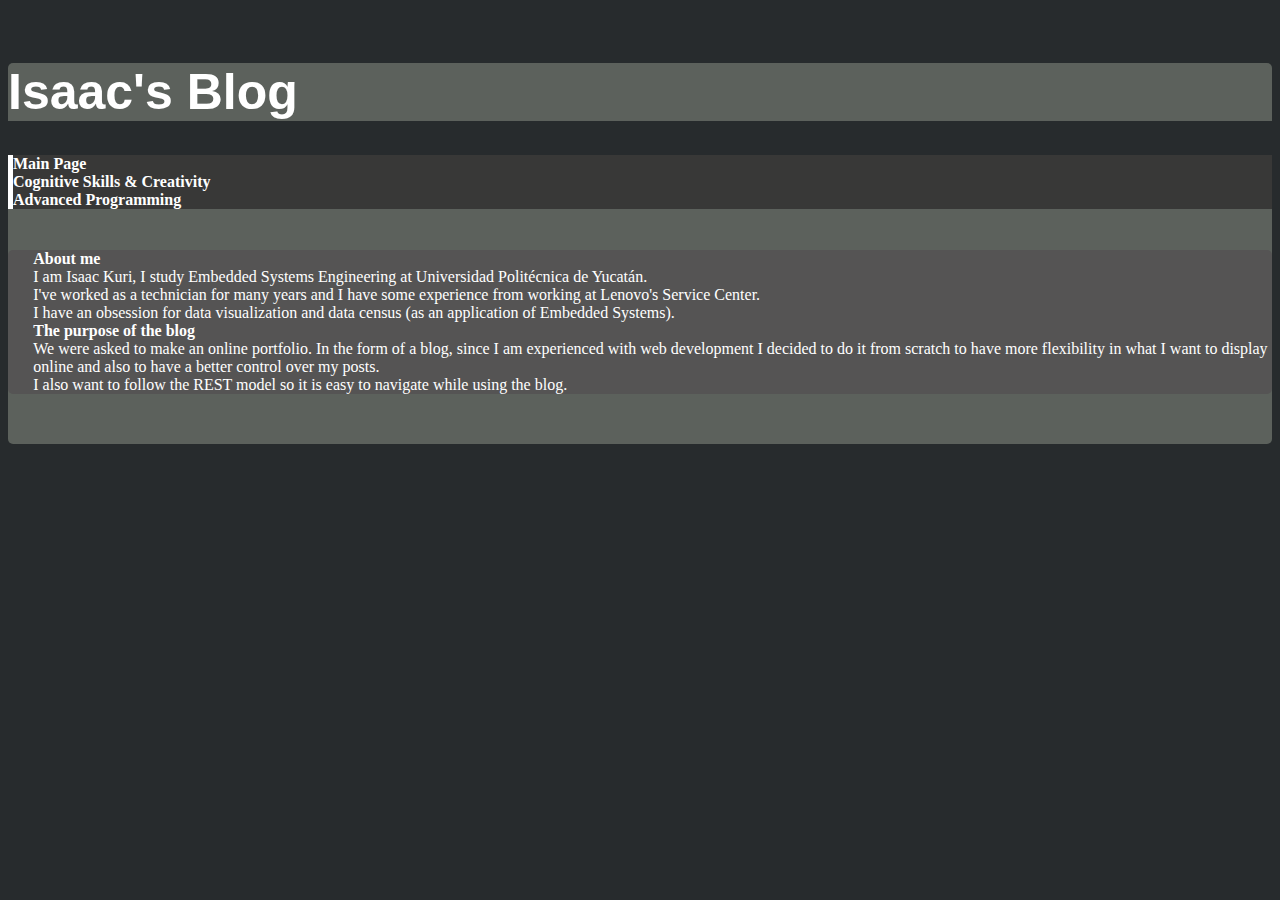
<file: index.html>
<html>
<head>
  <meta charset="UTF-8">
  <meta name="viewport" content="width=device-width, initial-scale=1.0">
  <meta http-equiv="X-UA-Compatible" content="ie=edge">
  <title>Isaac's Blog</title>
  <link rel="stylesheet" href="https://stackpath.bootstrapcdn.com/bootstrap/4.1.3/css/bootstrap.min.css" integrity="sha384-MCw98/SFnGE8fJT3GXwEOngsV7Zt27NXFoaoApmYm81iuXoPkFOJwJ8ERdknLPMO" crossorigin="anonymous">
  <!--script src="main.js"></script-->
  <link rel="stylesheet" href="./css/isaacss.css">
</head>
<body class="headus">
 <div class="container topmargin">
   <div class="row mainheader">
     <div class="col align-self-center">
       <h1 class="maintext"><font>Isaac's Blog</font></h1>
     </div>
   </div>
   <div class="row igrey">
     <a class=""><div id="home" class="col-sm whiteborder">
       <font><strong>Main Page</strong></font>
     </div></a>
     <a class="simple" href="./pages/creativity.html"><div id="nora" class="col-sm whiteborder">
       <font><strong>Cognitive Skills & Creativity</strong></font>
     </div></a>
     <a class="simple" href="./pages/advprg.html"><div id="progra" class="col-sm whiteborder" onclick="">
       <font><strong>Advanced Programming</strong></font>
     </div></a>
   </div>
 </div>
 <div class="container corpus">
   <div id="mainboy">
     <p class="ppost"><font>
       <strong>About me</strong><br>
       I am Isaac Kuri, I study Embedded Systems Engineering at Universidad Politécnica de Yucatán.<br>
       I've worked as a technician for many years and I have some experience from working at Lenovo's Service Center.<br>
       I have an obsession for data visualization and data census (as an application of Embedded Systems).<br>
       <strong>The purpose of the blog</strong><br>
       We were asked to make an online portfolio. In the form of a blog,
       since I am experienced with web development I decided to do it from
       scratch to have more flexibility in what I want to display online and
       also to have a better control over my posts.<br>
       I also want to follow the REST model so it is easy to navigate while
       using the blog.
     </font></p>
   </div>
 </div>
</body>
</html>
</file>
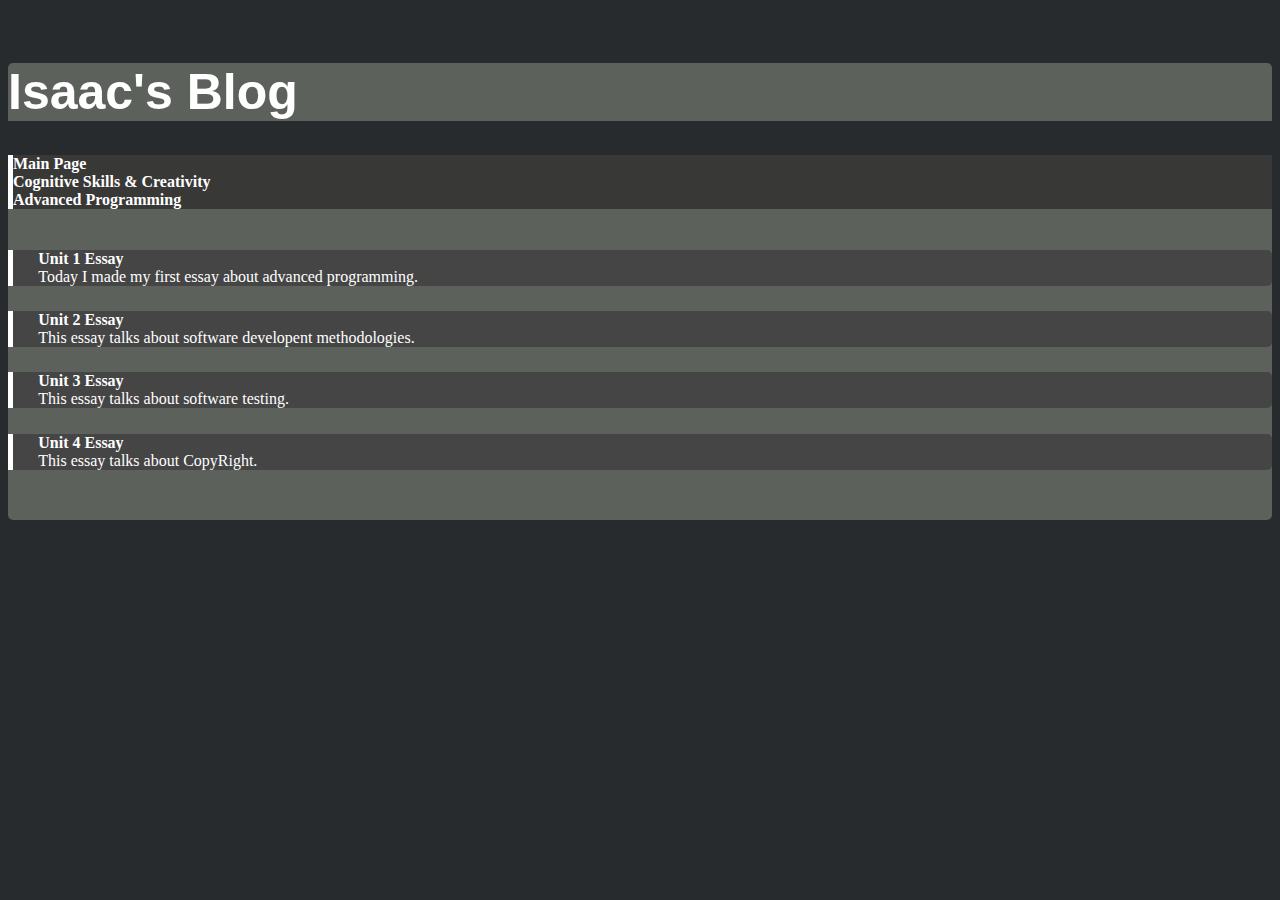
<file: pages/advprg.html>
<html>
<head>
  <meta charset="UTF-8">
  <meta name="viewport" content="width=device-width, initial-scale=1.0">
  <meta http-equiv="X-UA-Compatible" content="ie=edge">
  <title>Isaac's Blog | Advanced Programming</title>
  <link rel="stylesheet" href="https://stackpath.bootstrapcdn.com/bootstrap/4.1.3/css/bootstrap.min.css" integrity="sha384-MCw98/SFnGE8fJT3GXwEOngsV7Zt27NXFoaoApmYm81iuXoPkFOJwJ8ERdknLPMO" crossorigin="anonymous" type="text/css">
  <!--script src="main.js" ></script-->
  <link rel="stylesheet" href="../css/isaacss.css" type="text/css">
</head>
<body class="headus">
 <div class="container topmargin">
   <div class="row mainheader">
     <div class="col align-self-center">
       <h1 class="maintext"><font>Isaac's Blog</font></h1>
     </div>
   </div>
   <div class="row igrey">
     <a class="simple" href="https://isaacupy.github.io/blog/"><div id="home" class="col-sm whiteborder" style="">
       <font><strong>Main Page</strong></font>
     </div></a>
     <a class="simple" href="https://isaacupy.github.io/blog/pages/creativity.html"><div id="nora" class="col-sm whiteborder">
       <font><strong>Cognitive Skills & Creativity</strong></font>
     </div></a>
     <a><div id="progra" class="col-sm whiteborder" onclick="">
       <font><strong>Advanced Programming</strong></font>
     </div></a>
   </div>
 </div>
 <div class="container roundbottom corpus">
   <div id="mainboy" onclick="">
     <a class="simple" href="./advprg/posts/essayu1.html"><p class="presume"><font>
       <strong>Unit 1 Essay</strong><br>
         Today I made my first essay about advanced programming.
     </font></p></a>
     <a class="simple" href="./advprg/posts/essayu2.html"><p class="presume"><font>
       <strong>Unit 2 Essay</strong><br>
         This essay talks about software developent methodologies.
     </font></p></a>
     <a class="simple" href="./advprg/posts/essayu3.html"><p class="presume"><font>
       <strong>Unit 3 Essay</strong><br>
         This essay talks about software testing.
     </font></p></a>
    <a class="simple" href="./advprg/posts/essayu4.html">
      <p class="presume">
        <font>
          <strong>Unit 4 Essay</strong><br>
          This essay talks about CopyRight.
        </font>
      </p>
    </a>
   </div>
 </div>
</body>
</html>
</file>
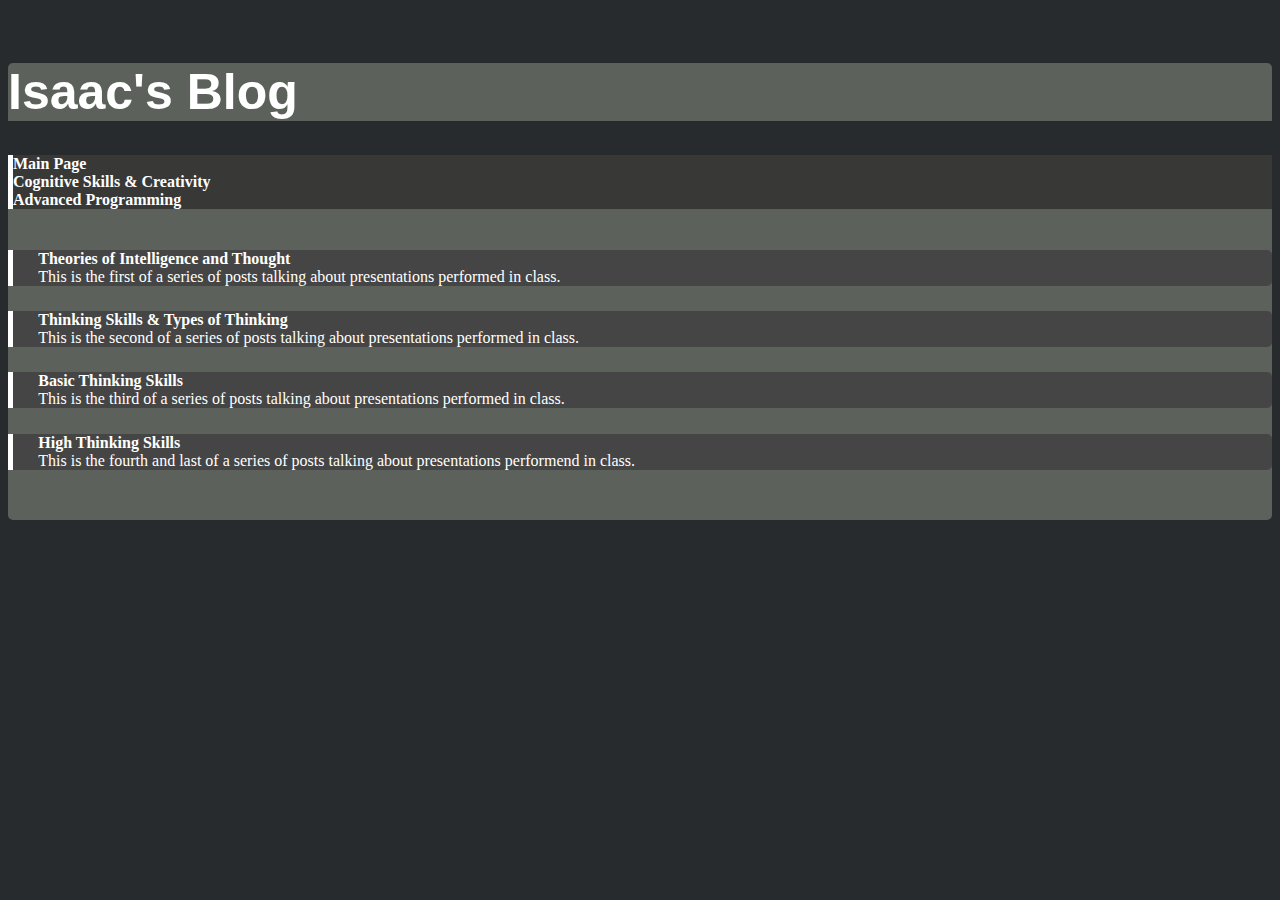
<file: pages/creativity.html>
<html>
<head>
  <meta charset="UTF-8">
  <meta name="viewport" content="width=device-width, initial-scale=1.0">
  <meta http-equiv="X-UA-Compatible" content="ie=edge">
  <title>Isaac's Blog | Cognitive Skills & Creativity</title>
  <link rel="stylesheet" href="https://stackpath.bootstrapcdn.com/bootstrap/4.1.3/css/bootstrap.min.css" integrity="sha384-MCw98/SFnGE8fJT3GXwEOngsV7Zt27NXFoaoApmYm81iuXoPkFOJwJ8ERdknLPMO" crossorigin="anonymous">
  <!--script src="main.js"></script-->
  <link rel="stylesheet" href="../css/isaacss.css">
</head>
<body class="headus">
 <div class="container topmargin" style="">
   <div class="row mainheader">
     <div class="col align-self-center">
       <h1 class="maintext"><font>Isaac's Blog</font></h1>
     </div>
   </div>
   <div class="row igrey">
     <a class="simple" href="https://isaacupy.github.io/blog/"><div id="home" class="col-sm whiteborder" style="">
       <font><strong>Main Page</strong></font>
     </div></a>
     <a class="simple" href="https://isaacupy.github.io/blog/pages/creativity.html"><div id="nora" class="col-sm whiteborder">
       <font><strong>Cognitive Skills & Creativity</strong></font>
     </div></a>
     <a class="simple" href="https://isaacupy.github.io/blog/pages/advprg.html"><div id="progra" class="col-sm whiteborder" onclick="">
       <font><strong>Advanced Programming</strong></font>
     </div></a>
   </div>
 </div>
 <div class="container corpus">
   <div id="mainboy">
     <a class="simple" href="./creativity/posts/theory_of_intelligence.html"><p class="presume"><font>
       <strong>Theories of Intelligence and Thought</strong><br>
         This is the first of a series of posts talking about presentations performed in class.
     </font></p></a>
     <a class="simple" href="./creativity/posts/thinking_skills.html"><p class="presume"><font>
       <strong>Thinking Skills & Types of Thinking</strong><br>
         This is the second of a series of posts talking about presentations performed in class.
     </font></p></a>
     <a class="simple" href="./creativity/posts/basic_thinking_skills.html"><p class="presume"><font>
       <strong>Basic Thinking Skills</strong><br>
         This is the third of a series of posts talking about presentations performed in class.
     </font></p></a>
     <a class="simple" href="./creativity/posts/high_thinking_skills.html"><p class="presume"><font>
       <strong>High Thinking Skills</strong><br>
         This is the fourth and last of a series of posts talking about presentations performend in class.
     </font></p></a>
   </div>
 </div>
</body>
</html>
</file>
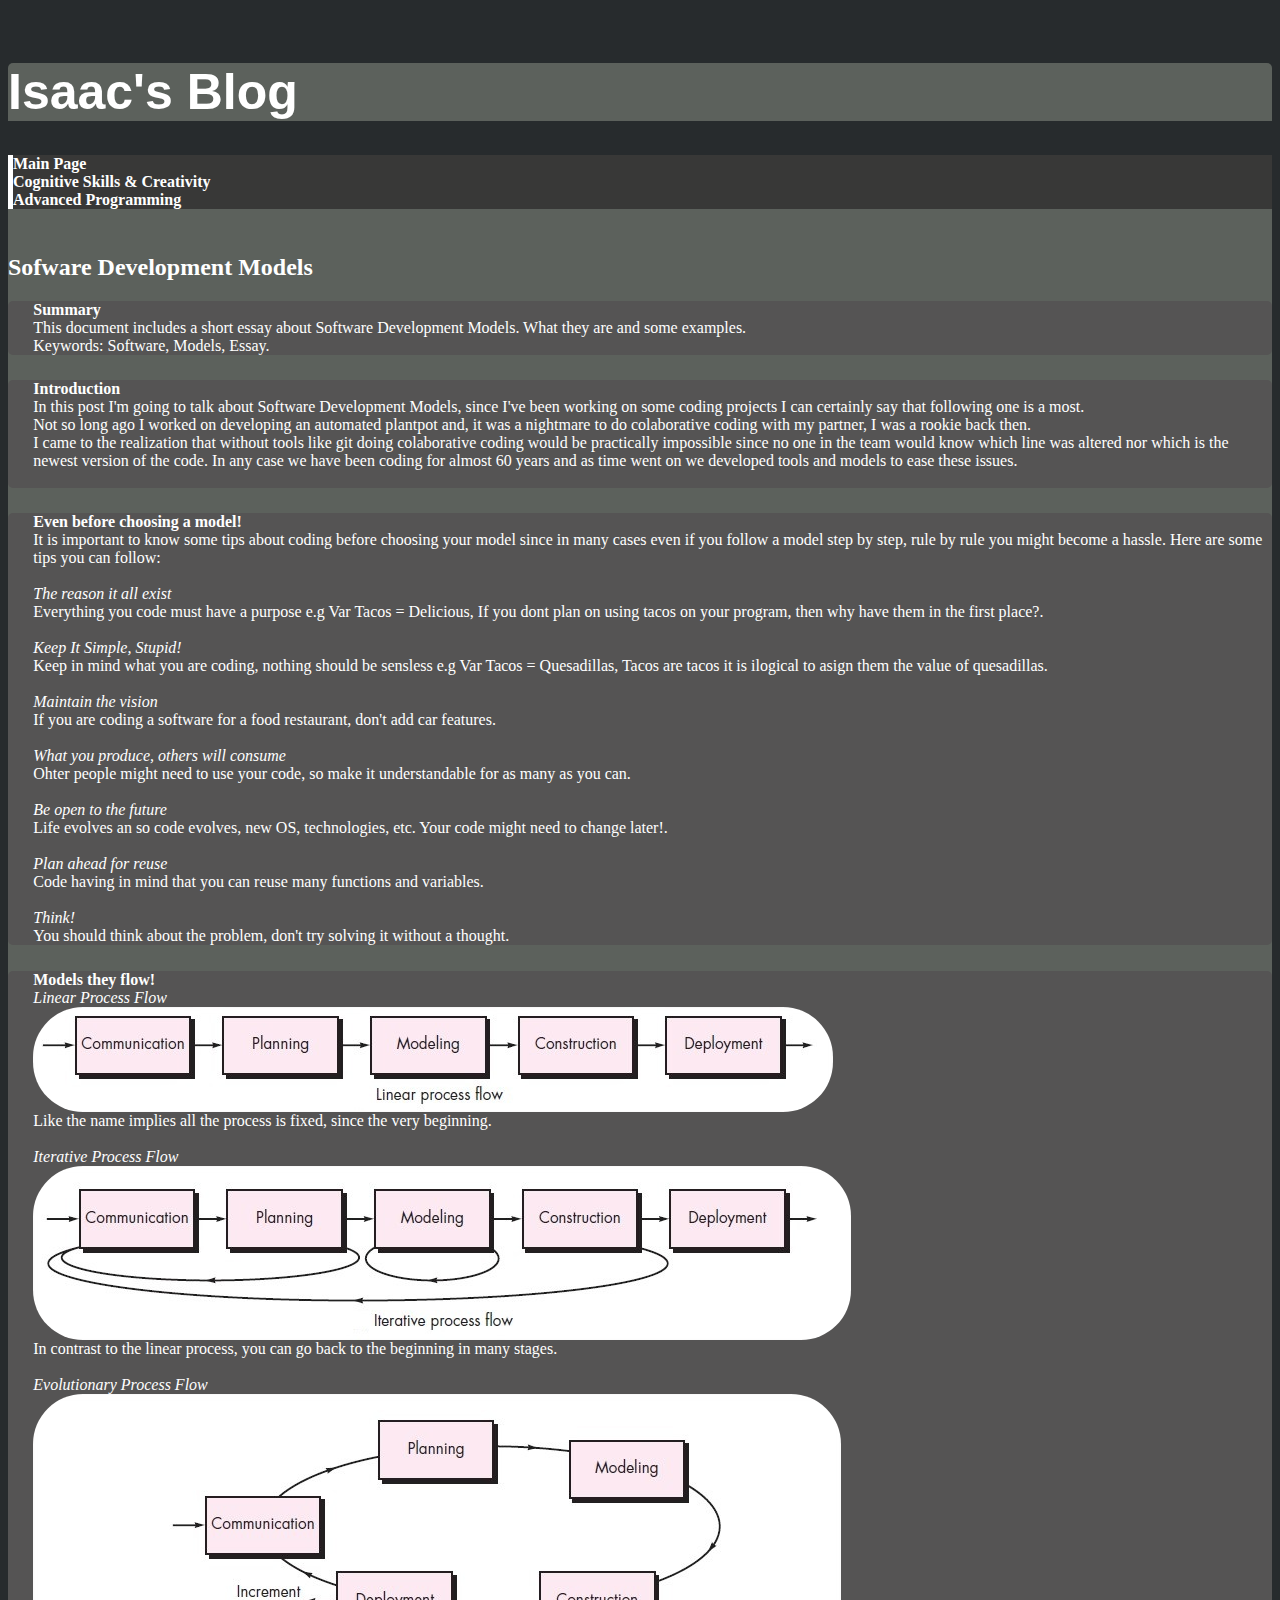
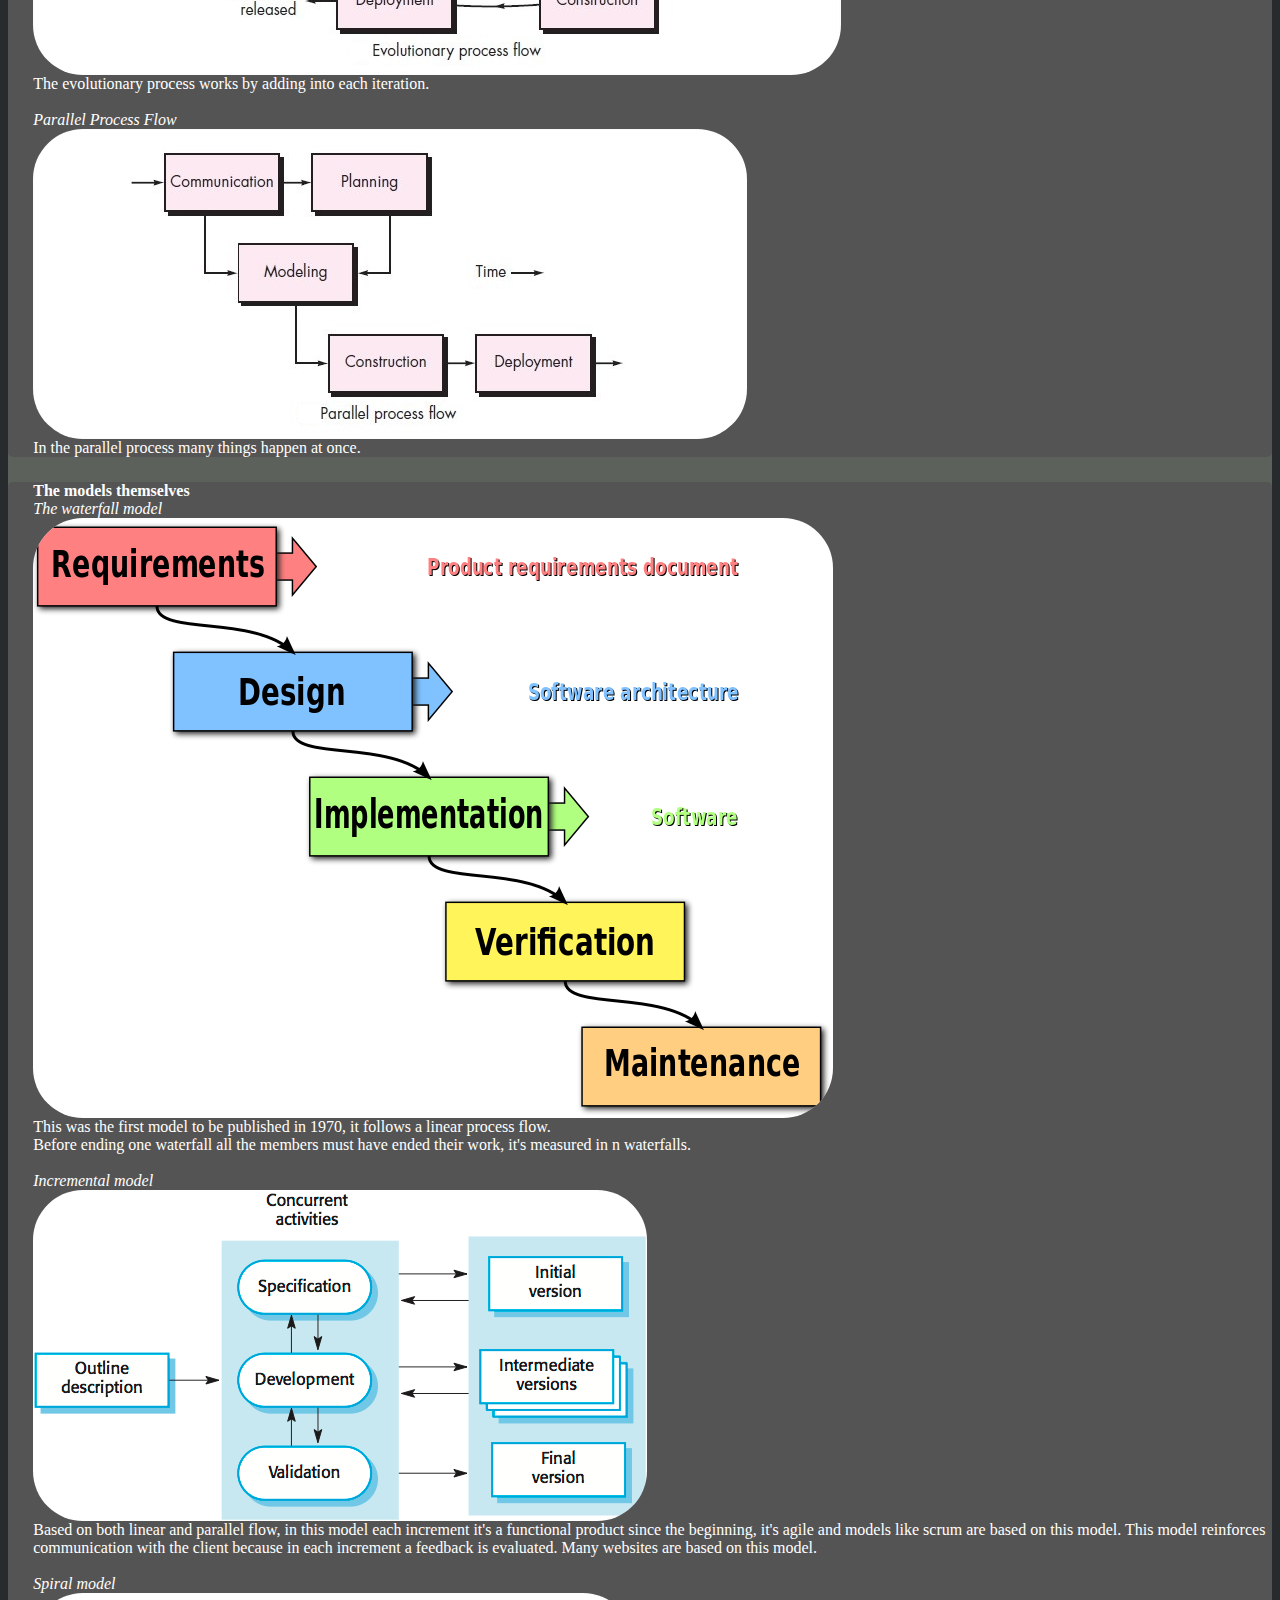
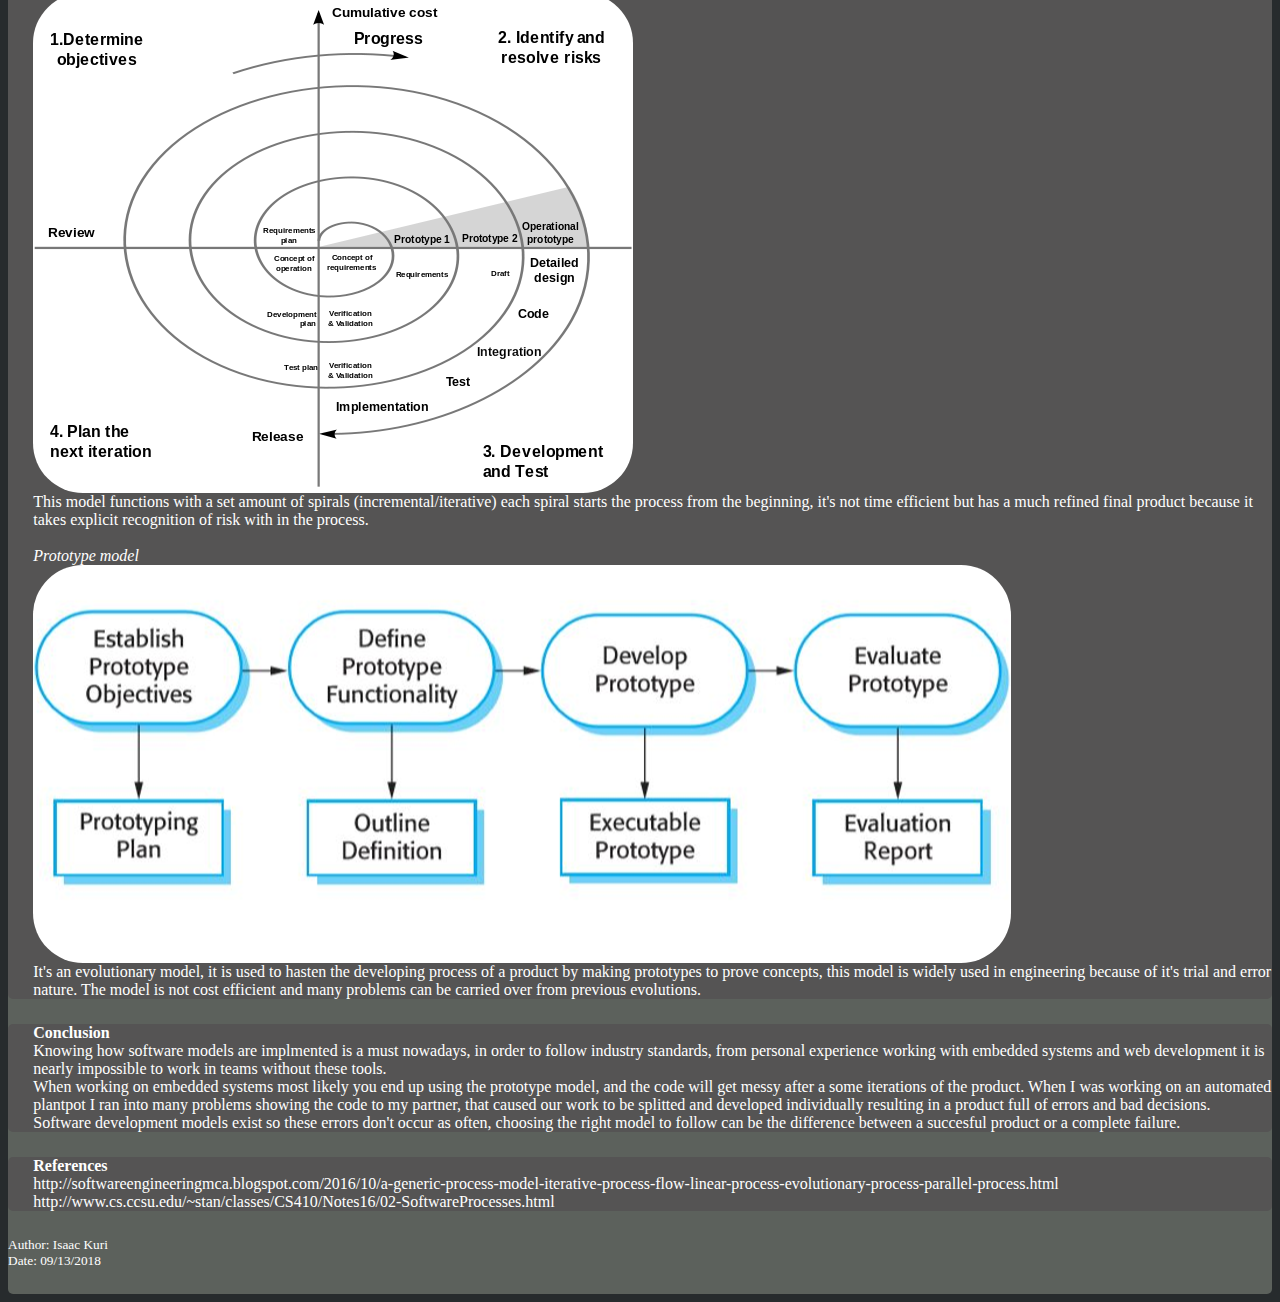
<file: pages/advprg/posts/essayu1.html>
<html>
<head>
  <meta charset="UTF-8">
  <meta name="viewport" content="width=device-width, initial-scale=1.0">
  <meta http-equiv="X-UA-Compatible" content="ie=edge">
  <title>Isaac's Blog | Essay Unit 1</title>
  <link rel="stylesheet" href="https://stackpath.bootstrapcdn.com/bootstrap/4.1.3/css/bootstrap.min.css" integrity="sha384-MCw98/SFnGE8fJT3GXwEOngsV7Zt27NXFoaoApmYm81iuXoPkFOJwJ8ERdknLPMO" crossorigin="anonymous" type="text/css">
  <!--script src="main.js"></script-->
  <link rel="stylesheet" href="../../../css/isaacss.css" type="text/css">
</head>
<body class="headus">
 <div class="container topmargin">
   <div class="row mainheader">
     <div class="col align-self-center">
       <h1 class="maintext"><font>Isaac's Blog</font></h1>
     </div>
   </div>
   <div class="row igrey">
     <a class="simple" href="https://isaacupy.github.io/blog/"><div id="home" class="col-sm whiteborder" style="">
       <font><strong>Main Page</strong></font>
     </div></a>
     <a class="simple" href="https://isaacupy.github.io/blog/pages/creativity.html"><div id="nora" class="col-sm whiteborder">
       <font><strong>Cognitive Skills & Creativity</strong></font>
     </div></a>
     <a class="simple" href="https://isaacupy.github.io/blog/pages/advprg.html"><div id="progra" class="col-sm whiteborder" onclick="">
       <font><strong>Advanced Programming</strong></font>
     </div></a>
   </div>
 </div>
 <div class="container corpus">
   <div id="mainboy">
     <h2><font>Sofware Development Models</font></h2>
     <p class="ppost">
       <font>
         <strong>Summary</strong><br>
         This document includes a short essay about Software Development Models.
         What they are and some examples.<br>
         Keywords: Software, Models, Essay.
       </font></p>
     <p class="ppost">
      <font>
        <strong>Introduction</strong><br>
        In this post I'm going to talk about Software Development Models,
        since I've been working on some coding projects I can certainly say
        that following one is a most.<br>
        Not so long ago I worked on developing an automated plantpot and,
        it was a nightmare to do colaborative coding with my partner, I was a rookie
        back then.<br>
        I came to the realization that without tools like git doing colaborative coding
        would be practically impossible since no one in the team would know which line
        was altered nor which is the newest version of the code. In any case we have been
        coding for almost 60 years and as time went on we developed tools and models to
        ease these issues.<br>
        <br>
      </font></p>
    <p class="ppost">
      <font>
        <strong>Even before choosing a model!</strong><br>
        It is important to know some tips about coding before choosing your model
        since in many cases even if you follow a model step by step, rule by rule
        you might become a hassle.
        Here are some tips you can follow:<br><br>
        <i>The reason it all exist</i><br>
        Everything you code must have a purpose e.g Var Tacos = Delicious,
        If you dont plan on using tacos on your program, then why have them in the
        first place?.<br><br>
        <i>Keep It Simple, Stupid!</i><br>
        Keep in mind what you are coding, nothing should be sensless e.g Var Tacos =
        Quesadillas, Tacos are tacos it is ilogical to asign them the value of quesadillas.<br><br>
        <i>Maintain the vision</i><br>
        If you are coding a software for a food  restaurant, don't add car features.<br><br>
        <i>What you produce, others will consume</i><br>
        Ohter people might need to use your code, so make it understandable for as many as
        you can.<br><br>
        <i>Be open to the future</i><br>
        Life evolves an so code evolves, new OS, technologies, etc. Your code might need to change later!.<br><br>
        <i>Plan ahead for reuse</i><br>
        Code having in mind that you can reuse many functions and variables.<br><br>
        <i>Think!</i><br>
        You should think about the problem, don't try solving it without a thought.
      </font></p>
      <p class="ppost">
        <font>
          <strong>Models they flow!</strong><br>
          <i>Linear Process Flow</i><br>
          <img class="col-md round" src="../../../img/lpf.jpg"></img><br>
          Like the name implies all the process is fixed, since the very
          beginning.<br><br>
          <i>Iterative Process Flow</i><br>
          <img class="col-sm round" src="../../../img/ipf.jpg"></img><br>
          In contrast to the linear process, you can go back to the beginning in many stages.<br><br>
          <i>Evolutionary Process Flow</i><br>
          <img class="col-sm round" src="../../../img/epf.jpg"></img><br>
          The evolutionary process works by adding into each iteration.<br><br>
          <i>Parallel Process Flow</i><br>
          <img class="col-sm round" src="../../../img/ppf.jpg"></img><br>
          In the parallel process many things happen at once.
        </font></p>
      <p class="ppost">
        <font>
          <strong>The models themselves</strong><br>
          <i>The waterfall model</i><br>
          <img class="col-sm-8 round" style="background-color:white;" src="../../../img/wfm.png"></img><br>
          This was the first model to be published in 1970, it follows a linear process flow.<br>
          Before ending one waterfall all the members must have ended their work, it's measured in
          n waterfalls. <br><br>
          <i>Incremental model</i><br>
          <img class="col-sm-8 round" src="../../../img/icm.png"></img><br>
          Based on both linear and parallel flow, in this model each increment it's a functional product since the beginning, it's agile and
          models like scrum are based on this model. This model reinforces communication with the client
          because in each increment a feedback is evaluated. Many websites are based on this model.<br><br>
          <i>Spiral model</i><br>
          <img class="col-sm-8 round" style="background-color:white;" src="../../../img/spm.png"></img><br>
          This model functions with a set amount of spirals (incremental/iterative) each spiral starts
          the process from the beginning, it's not time efficient but has a much
          refined final product because it takes explicit recognition of risk with in the process.<br><br>
          <i>Prototype model</i><br>
          <img class="col-sm-8 round" src="../../../img/ppm.png"></img><br>
          It's an evolutionary model, it is used to hasten the developing process of a product
          by making prototypes to prove concepts, this model is widely used in engineering
          because of it's trial and error nature. The model is not cost efficient and many
          problems can be carried over from previous evolutions.
        </font></p>
        <p class="ppost">
          <font>
            <strong>Conclusion</strong><br>
            Knowing how software models are implmented is a must nowadays, in order to follow industry standards,
            from personal experience working with embedded systems and web development it is nearly impossible
            to work in teams without these tools.<br>
            When working on embedded systems most likely you end up using the prototype model, and the code
            will get messy after a some iterations of the product. When I was working on an automated plantpot
            I ran into many problems showing the code to my partner, that caused our work to be splitted and
            developed individually resulting in a product full of errors and bad decisions.<br>
            Software development models exist so these errors don't occur as often, choosing the right model to
            follow can be the difference between a succesful product or a complete failure.
        </font></p>
        <p class="ppost">
         <font>
           <strong>References</strong><br>
           http://softwareengineeringmca.blogspot.com/2016/10/a-generic-process-model-iterative-process-flow-linear-process-evolutionary-process-parallel-process.html<br>
           http://www.cs.ccsu.edu/~stan/classes/CS410/Notes16/02-SoftwareProcesses.html
        </font></p>
        <small><font>Author: Isaac Kuri<br> Date: 09/13/2018</font></small>
   </div>
 </div>
</body>
</html>
</file>
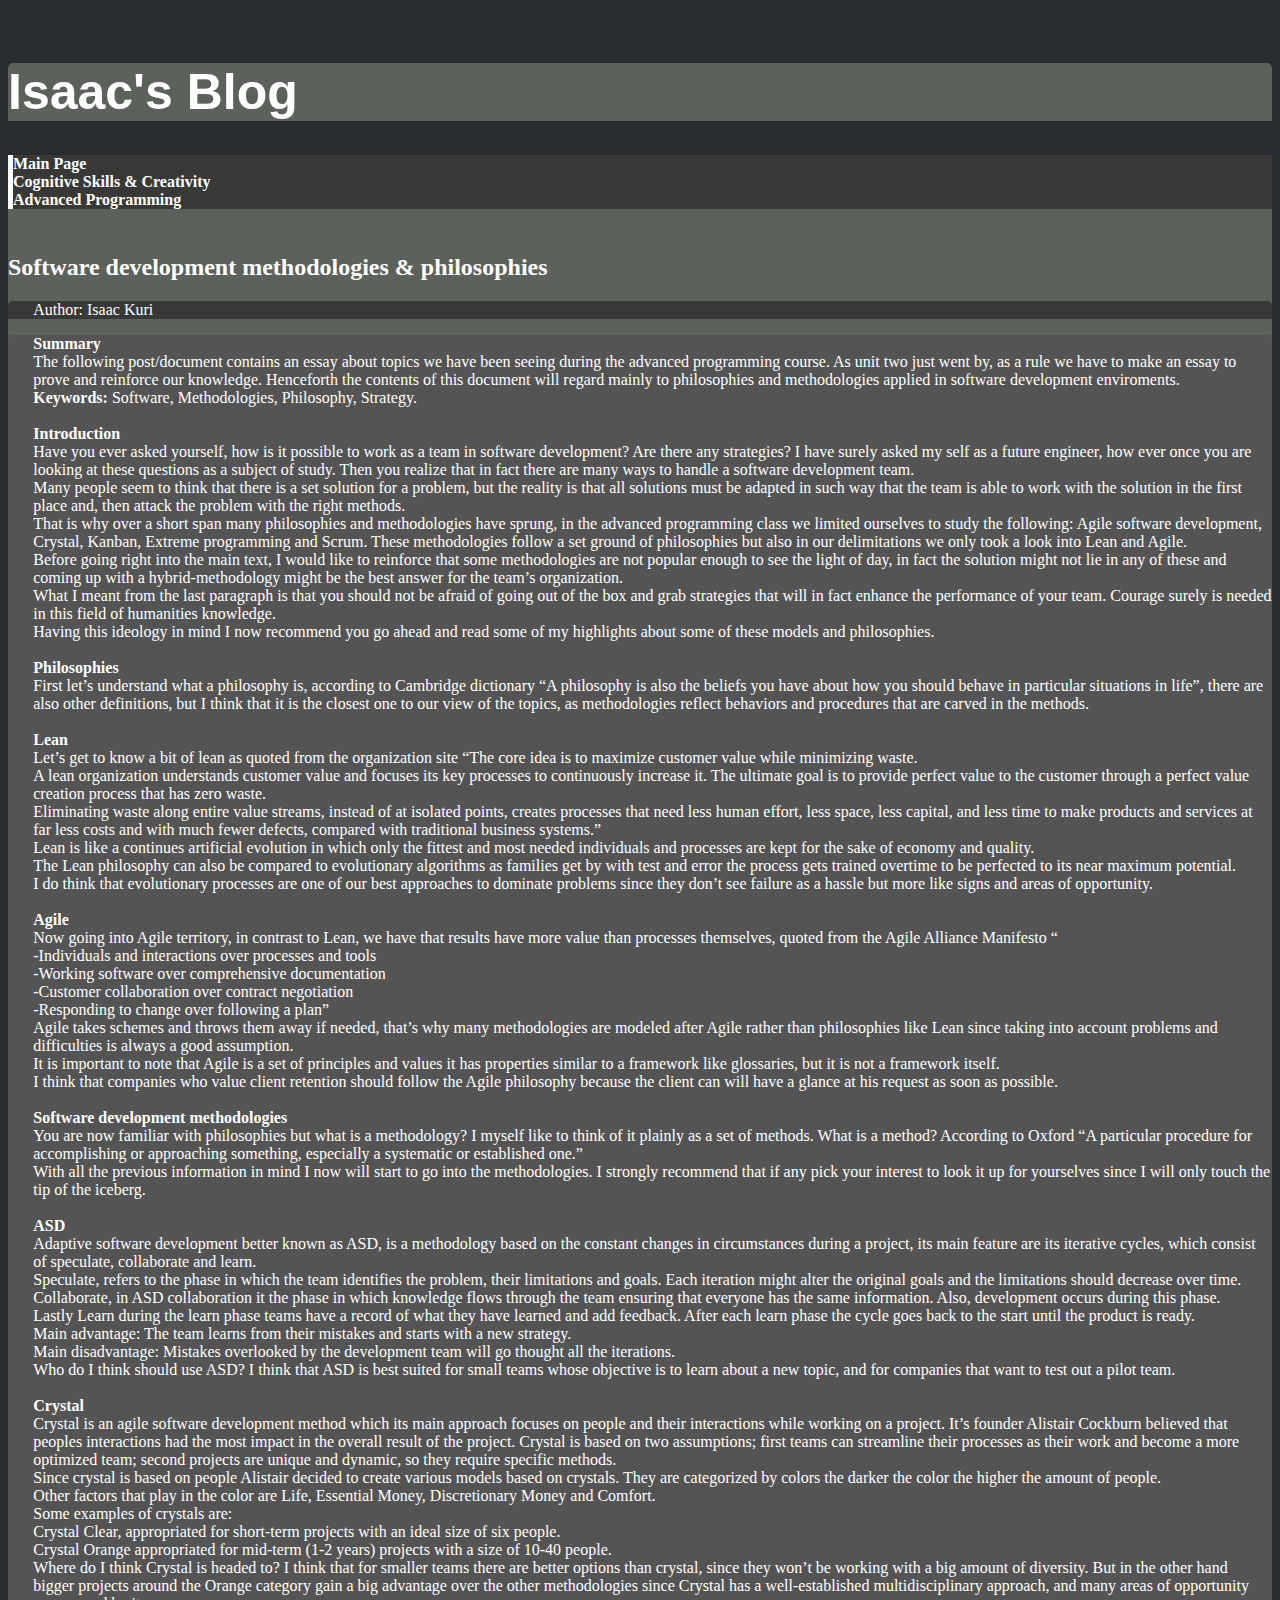
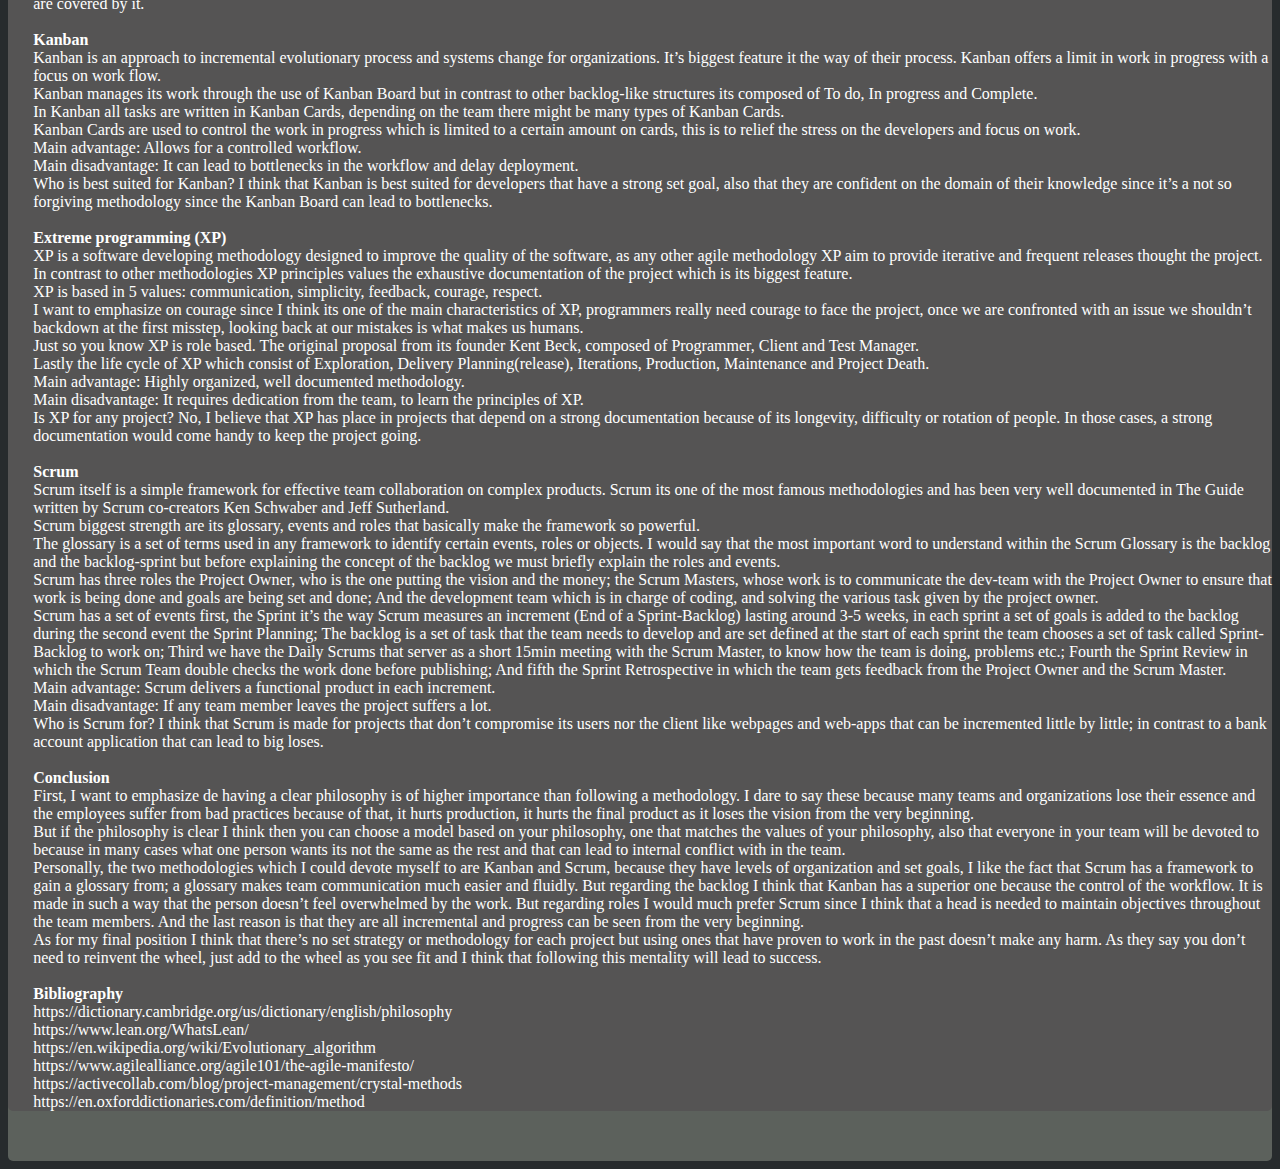
<file: pages/advprg/posts/essayu2.html>
<html>
<head>
  <meta charset="UTF-8">
  <meta name="viewport" content="width=device-width, initial-scale=1.0">
  <meta http-equiv="X-UA-Compatible" content="ie=edge">
  <title>Isaac's Blog | Essay Unit 2</title>
  <link rel="stylesheet" href="https://stackpath.bootstrapcdn.com/bootstrap/4.1.3/css/bootstrap.min.css" integrity="sha384-MCw98/SFnGE8fJT3GXwEOngsV7Zt27NXFoaoApmYm81iuXoPkFOJwJ8ERdknLPMO" crossorigin="anonymous">
  <!--script src="main.js"></script-->
  <link rel="stylesheet" href="../../../css/isaacss.css">
</head>
<body class="headus">
 <div class="container topmargin">
   <div class="row mainheader">
     <div class="col align-self-center">
       <h1 class="maintext"><font>Isaac's Blog</font></h1>
     </div>
   </div>
   <div class="row igrey">
     <a class="simple" href="https://isaacupy.github.io/blog/"><div id="home" class="col-sm whiteborder" style="">
       <font><strong>Main Page</strong></font>
     </div></a>
     <a class="simple" href="https://isaacupy.github.io/blog/pages/creativity.html"><div id="nora" class="col-sm whiteborder">
       <font><strong>Cognitive Skills & Creativity</strong></font>
     </div></a>
     <a class="simple" href="https://isaacupy.github.io/blog/pages/advprg.html"><div id="progra" class="col-sm whiteborder" onclick="">
       <font><strong>Advanced Programming</strong></font>
     </div></a>
   </div>
 </div>
 <div class="container corpus">
   <div id="mainboy">
     <h2><font>Software development methodologies & philosophies</font></h2>
     <p class="pheader"><font>Author: Isaac Kuri</font></p>
     <p class="ppost"><font>
        <strong>Summary</strong><br>
        The following post/document contains an essay about topics we have been seeing during the advanced programming course. As unit two just went by, as a rule we have to make an essay to prove and reinforce our knowledge. Henceforth the contents of this document will regard mainly to philosophies and methodologies applied in software development enviroments. <br>
        <strong>Keywords:</strong> Software, Methodologies, Philosophy, Strategy. <br><br>
        <strong>Introduction</strong><br>
        Have you ever asked yourself, how is it possible to work as a team in software development? Are there any strategies? I have surely asked my self as a future engineer, how ever once you are looking at these questions as a subject of study. Then you realize that in fact there are many ways to handle a software development team. <br>
        Many people seem to think that there is a set solution for a problem, but the reality is that all solutions must be adapted in such way that the team is able to work with the solution in the first place and, then attack the problem with the right methods. <br>
        That is why over a short span many philosophies and methodologies have sprung, in the advanced programming class we limited ourselves to study the following: Agile software development, Crystal, Kanban, Extreme programming and Scrum. These methodologies follow a set ground of philosophies but also in our delimitations we only took a look into Lean and Agile. <br>
        Before going right into the main text, I would like to reinforce that some methodologies are not popular enough to see the light of day, in fact the solution might not lie in any of these and coming up with a hybrid-methodology might be the best answer for the team’s organization. <br>
        What I meant from the last paragraph is that you should not be afraid of going out of the box and grab strategies that will in fact enhance the performance of your team. Courage surely is needed in this field of humanities knowledge. <br>
        Having this ideology in mind I now recommend you go ahead and read some of my highlights about some of these models and philosophies. <br><br>
        <strong>Philosophies</strong> <br>
        First let’s understand what a philosophy is, according to Cambridge dictionary “A philosophy is also the beliefs you have about how you should behave in particular situations in life”, there are also other definitions, but I think that it is the closest one to our view of the topics, as methodologies reflect behaviors and procedures that are carved in the methods. <br><br>
        <strong>Lean </strong><br>
        Let’s get to know a bit of lean as quoted from the organization site “The core idea is to maximize customer value while minimizing waste. <br>
        A lean organization understands customer value and focuses its key processes to continuously increase it. The ultimate goal is to provide perfect value to the customer through a perfect value creation process that has zero waste. <br>
        Eliminating waste along entire value streams, instead of at isolated points, creates processes that need less human effort, less space, less capital, and less time to make products and services at far less costs and with much fewer defects, compared with traditional business systems.” <br>
        Lean is like a continues artificial evolution in which only the fittest and most needed individuals and processes are kept for the sake of economy and quality. <br>
        The Lean philosophy can also be compared to evolutionary algorithms as families get by with test and error the process gets trained overtime to be perfected to its near maximum potential. <br>
        I do think that evolutionary processes are one of our best approaches to dominate problems since they don’t see failure as a hassle but more like signs and areas of opportunity. <br><br>

        <strong>Agile</strong> <br>
        Now going into Agile territory, in contrast to Lean, we have that results have more value than processes themselves, quoted from the Agile Alliance Manifesto “<br>
        -Individuals and interactions over processes and tools<br>
        -Working software over comprehensive documentation<br>
        -Customer collaboration over contract negotiation<br>
        -Responding to change over following a plan” <br>
        Agile takes schemes and throws them away if needed, that’s why many methodologies are modeled after Agile rather than philosophies like Lean since taking into account problems and difficulties is always a good assumption. <br>
        It is important to note that Agile is a set of principles and values it has properties similar to a framework like glossaries, but it is not a framework itself. <br>
        I think that companies who value client retention should follow the Agile philosophy because the client can will have a glance at his request as soon as possible. <br><br>
        <strong>Software development methodologies</strong><br>
        You are now familiar with philosophies but what is a methodology? I myself like to think of it plainly as a set of methods. What is a method? According to Oxford “A particular procedure for accomplishing or approaching something, especially a systematic or established one.” <br>
        With all the previous information in mind I now will start to go into the methodologies. I strongly recommend that if any pick your interest to look it up for yourselves since I will only touch the tip of the iceberg. <br><br>
        	<strong>ASD</strong> <br>
        Adaptive software development better known as ASD, is a methodology based on the constant changes in circumstances during a project, its main feature are its iterative cycles, which consist of speculate, collaborate and learn. <br>
        Speculate, refers to the phase in which the team identifies the problem, their limitations and goals. Each iteration might alter the original goals and the limitations should decrease over time. <br>
        Collaborate, in ASD collaboration it the phase in which knowledge flows through the team ensuring that everyone has the same information. Also, development occurs during this phase. <br>
        Lastly Learn during the learn phase teams have a record of what they have learned and add feedback. After each learn phase the cycle goes back to the start until the product is ready. <br>
        Main advantage: The team learns from their mistakes and starts with a new strategy. <br>
        Main disadvantage:  Mistakes overlooked by the development team will go thought all the iterations. <br>
        Who do I think should use ASD? I think that ASD is best suited for small teams whose objective is to learn about a new topic, and for companies that want to test out a pilot team. <br><br>
        	<strong>Crystal</strong> <br>
        	Crystal is an agile software development method which its main approach focuses on people and their interactions while working on a project. It’s founder Alistair Cockburn believed that peoples interactions had the most impact in the overall result of the project. Crystal is based on two assumptions; first teams can streamline their processes as their work and become a more optimized team; second projects are unique and dynamic, so they require specific methods. <br>
        Since crystal is based on people Alistair decided to create various models based on crystals. They are categorized by colors the darker the color the higher the amount of people. <br>
        Other factors that play in the color are Life, Essential Money, Discretionary Money and Comfort. <br>
        Some examples of crystals are: <br>
        Crystal Clear, appropriated for short-term projects with an ideal size of six people. <br>
        Crystal Orange appropriated for mid-term (1-2 years) projects with a size of 10-40 people. <br>
        Where do I think Crystal is headed to? I think that for smaller teams there are better options than crystal, since they won’t be working with a big amount of diversity. But in the other hand bigger projects around the Orange category gain a big advantage over the other methodologies since Crystal has a well-established multidisciplinary approach, and many areas of opportunity are covered by it. <br><br>
        	<strong>Kanban</strong><br>
        Kanban is an approach to incremental evolutionary process and systems change for organizations. It’s biggest feature it the way of their process. Kanban offers a limit in work in progress with a focus on work flow. <br>
        Kanban manages its work through the use of Kanban Board but in contrast to other backlog-like structures its composed of To do, In progress and Complete. <br>
        In Kanban all tasks are written in Kanban Cards, depending on the team there might be many types of Kanban Cards. <br>
        Kanban Cards are used to control the work in progress which is limited to a certain amount on cards, this is to relief the stress on the developers and focus on work. <br>
        Main advantage: Allows for a controlled workflow. <br>
        Main disadvantage: It can lead to bottlenecks in the workflow and delay deployment. <br>
        Who is best suited for Kanban? I think that Kanban is best suited for developers that have a strong set goal, also that they are confident on the domain of their knowledge since it’s a not so forgiving methodology since the Kanban Board can lead to bottlenecks. <br><br>
        	<strong>Extreme programming (XP) </strong><br>
        XP is a software developing methodology designed to improve the quality of the software, as any other agile methodology XP aim to provide iterative and frequent releases thought the project. In contrast to other methodologies XP principles values the exhaustive documentation of the project which is its biggest feature. <br>
        XP is based in 5 values: communication, simplicity, feedback, courage, respect. <br>
        I want to emphasize on courage since I think its one of the main characteristics of XP, programmers really need courage to face the project, once we are confronted with an issue we shouldn’t backdown at the first misstep, looking back at our mistakes is what makes us humans. <br>
        Just so you know XP is role based. The original proposal from its founder Kent Beck, composed of Programmer, Client and Test Manager. <br>
        Lastly the life cycle of XP which consist of Exploration, Delivery Planning(release), Iterations, Production, Maintenance and Project Death. <br>
        Main advantage: Highly organized, well documented methodology. <br>
        Main disadvantage: It requires dedication from the team, to learn the principles of XP. <br>
        Is XP for any project? No, I believe that XP has place in projects that depend on a strong documentation because of its longevity, difficulty or rotation of people. In those cases, a strong documentation would come handy to keep the project going. <br><br>
        	<strong>Scrum</strong><br>
        Scrum itself is a simple framework for effective team collaboration on complex products. Scrum its one of the most famous methodologies and has been very well documented in The Guide written by Scrum co-creators Ken Schwaber and Jeff Sutherland. <br>
        Scrum biggest strength are its glossary, events and roles that basically make the framework so powerful. <br>
        The glossary is a set of terms used in any framework to identify certain events, roles or objects. I would say that the most important word to understand within the Scrum Glossary is the backlog and the backlog-sprint but before explaining the concept of the backlog we must briefly explain the roles and events. <br>
        Scrum has three roles the Project Owner, who is the one putting the vision and the money; the Scrum Masters, whose work is to communicate the dev-team with the Project Owner to ensure that work is being done and goals are being set and done; And the development team which is in charge of coding, and solving the various task given by the project owner. <br>
        Scrum has a set of events first, the Sprint it’s the way Scrum measures an increment (End of a Sprint-Backlog) lasting around 3-5 weeks, in each sprint a set of goals is added to the backlog during the second event the Sprint Planning; The backlog is a set of task that the team needs to develop and are set defined at the start of each sprint the team chooses a set of task called Sprint-Backlog to work on; Third we have the Daily Scrums that server as a short 15min meeting with the Scrum Master, to know how the team is doing, problems etc.; Fourth the Sprint Review in which the Scrum Team double checks the work done before publishing; And fifth the Sprint Retrospective in which the team gets feedback from the Project Owner and the Scrum Master. <br>
        Main advantage: Scrum delivers a functional product in each increment. <br>
        Main disadvantage: If any team member leaves the project suffers a lot. <br>
        Who is Scrum for? I think that Scrum is made for projects that don’t compromise its users nor the client like webpages and web-apps that can be incremented little by little; in contrast to a bank account application that can lead to big loses. <br><br>
        <strong>Conclusion</strong><br>
        First, I want to emphasize de having a clear philosophy is of higher importance than following a methodology. I dare to say these because many teams and organizations lose their essence and the employees suffer from bad practices because of that, it hurts production, it hurts the final product as it loses the vision from the very beginning. <br>
        But if the philosophy is clear I think then you can choose a model based on your philosophy, one that matches the values of your philosophy, also that everyone in your team will be devoted to because in many cases what one person wants its not the same as the rest and that can lead to internal conflict with in the team. <br>
        Personally, the two methodologies which I could devote myself to are Kanban and Scrum, because they have levels of organization and set goals, I like the fact that Scrum has a framework to gain a glossary from; a glossary makes team communication much easier and fluidly. But regarding the backlog I think that Kanban has a superior one because the control of the workflow. It is made in such a way that the person doesn’t feel overwhelmed by the work. But regarding roles I would much prefer Scrum since I think that a head is needed to maintain objectives throughout the team members. And the last reason is that they are all incremental and progress can be seen from the very beginning. <br>
        As for my final position I think that there’s no set strategy or methodology for each project but using ones that have proven to work in the past doesn’t make any harm. As they say you don’t need to reinvent the wheel, just add to the wheel as you see fit and I think that following this mentality will lead to success. <br><br>
        <strong>Bibliography</strong><br>
        https://dictionary.cambridge.org/us/dictionary/english/philosophy<br>
        https://www.lean.org/WhatsLean/<br>
        https://en.wikipedia.org/wiki/Evolutionary_algorithm<br>
        https://www.agilealliance.org/agile101/the-agile-manifesto/<br>
        https://activecollab.com/blog/project-management/crystal-methods<br>
        https://en.oxforddictionaries.com/definition/method<br>

     </font></p>
   </div>
 </div>
</body>
</html>
</file>
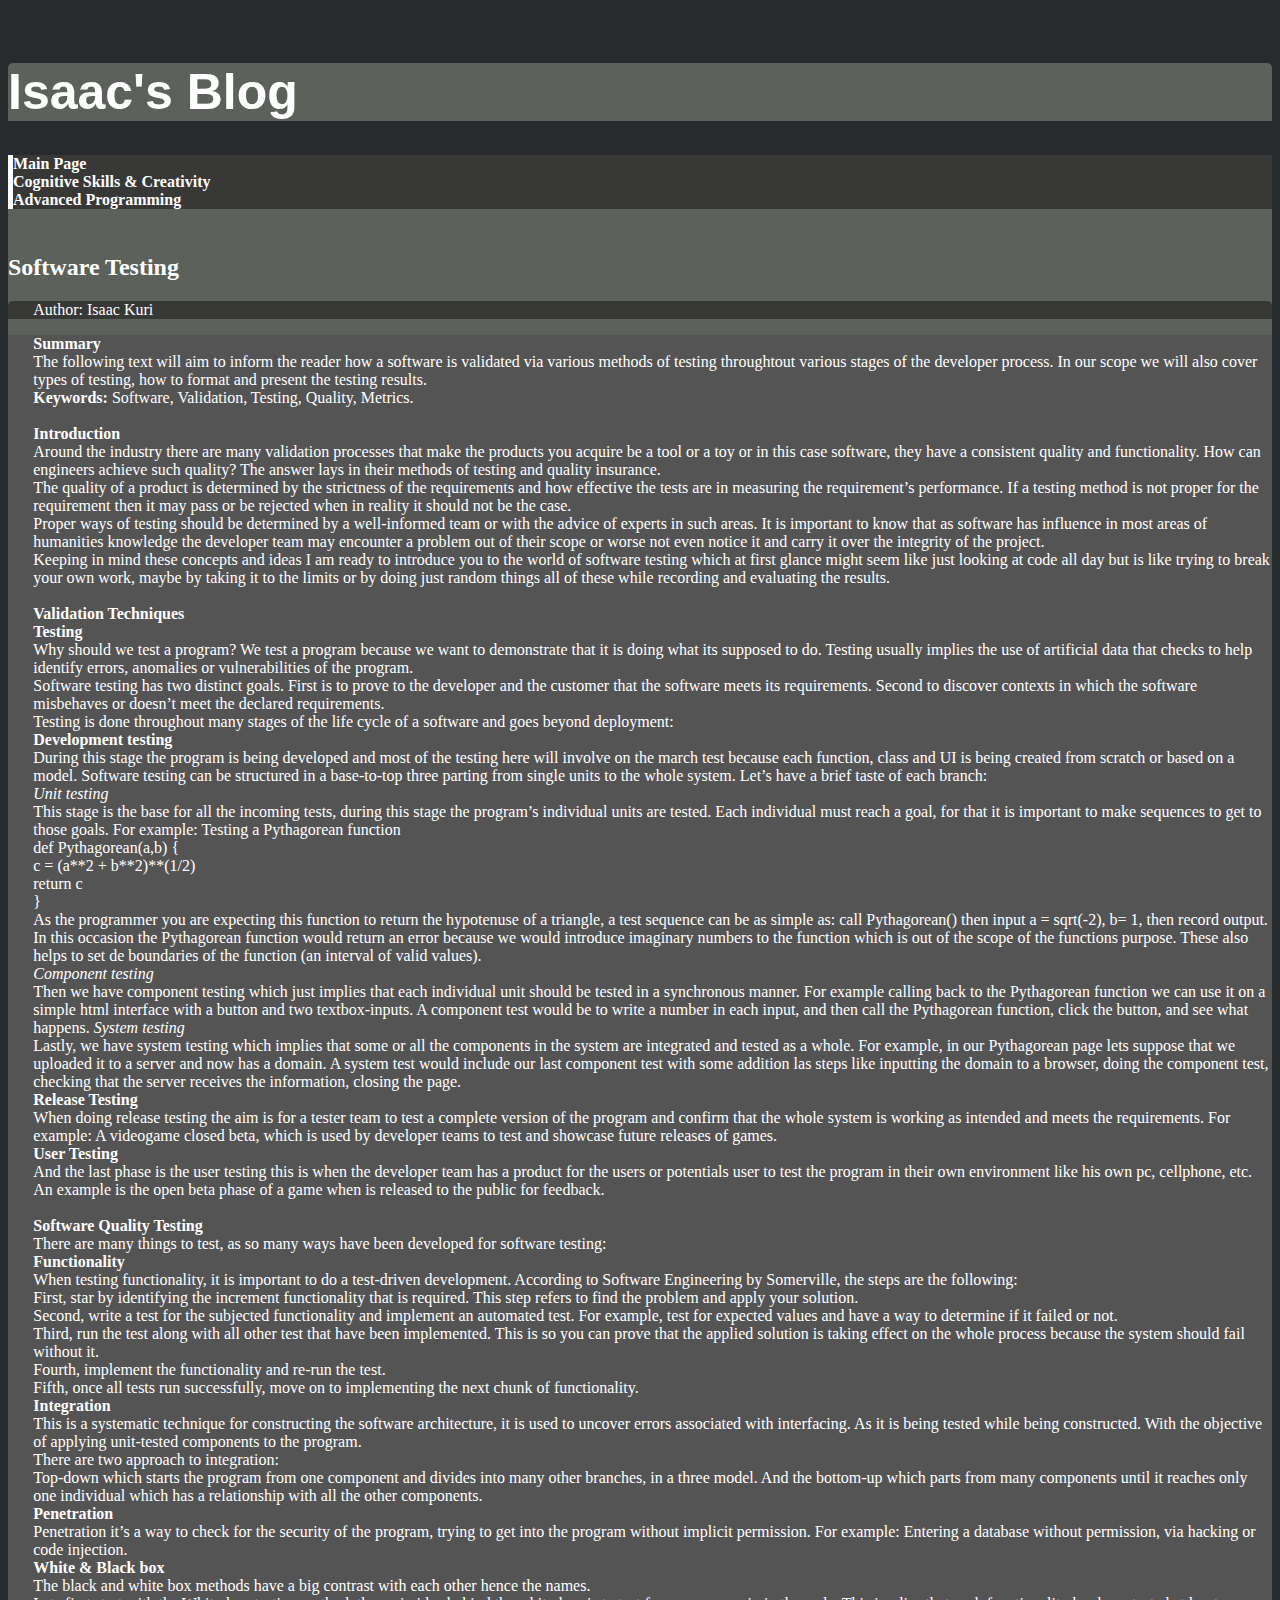
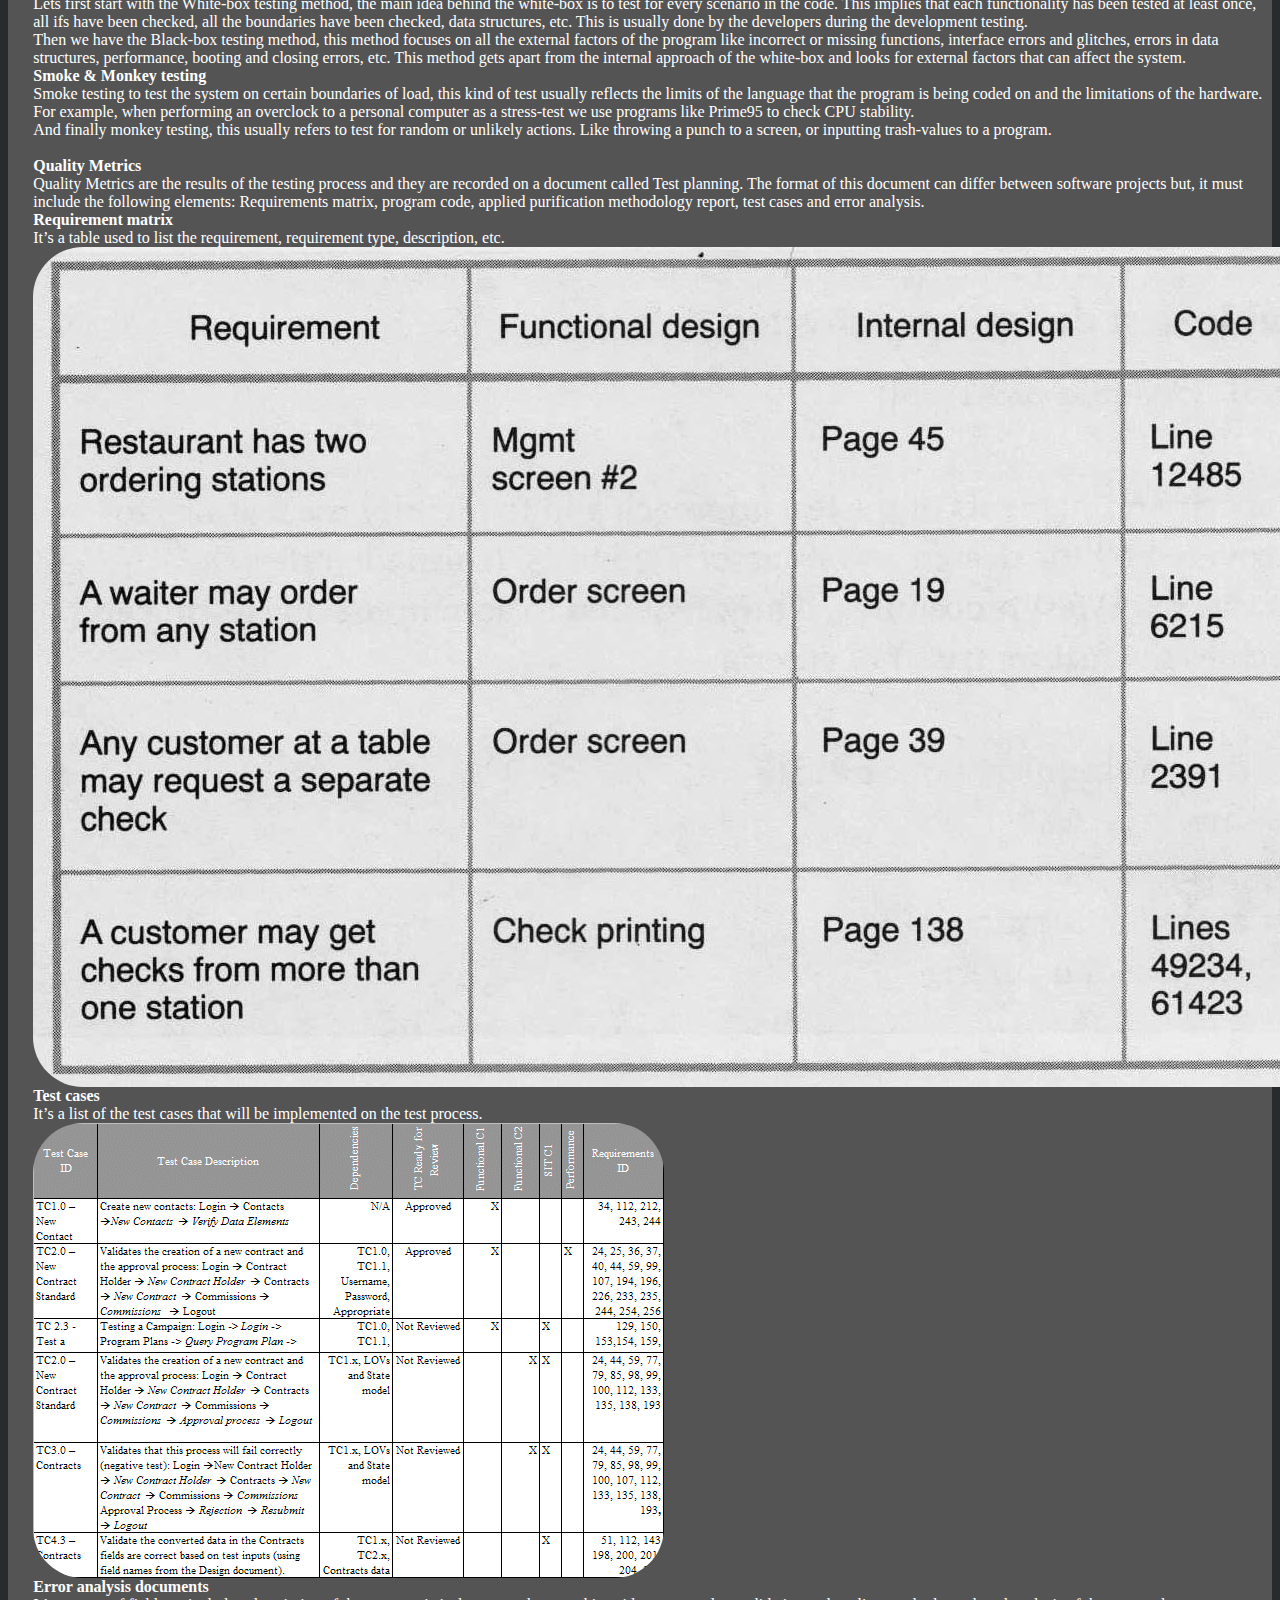
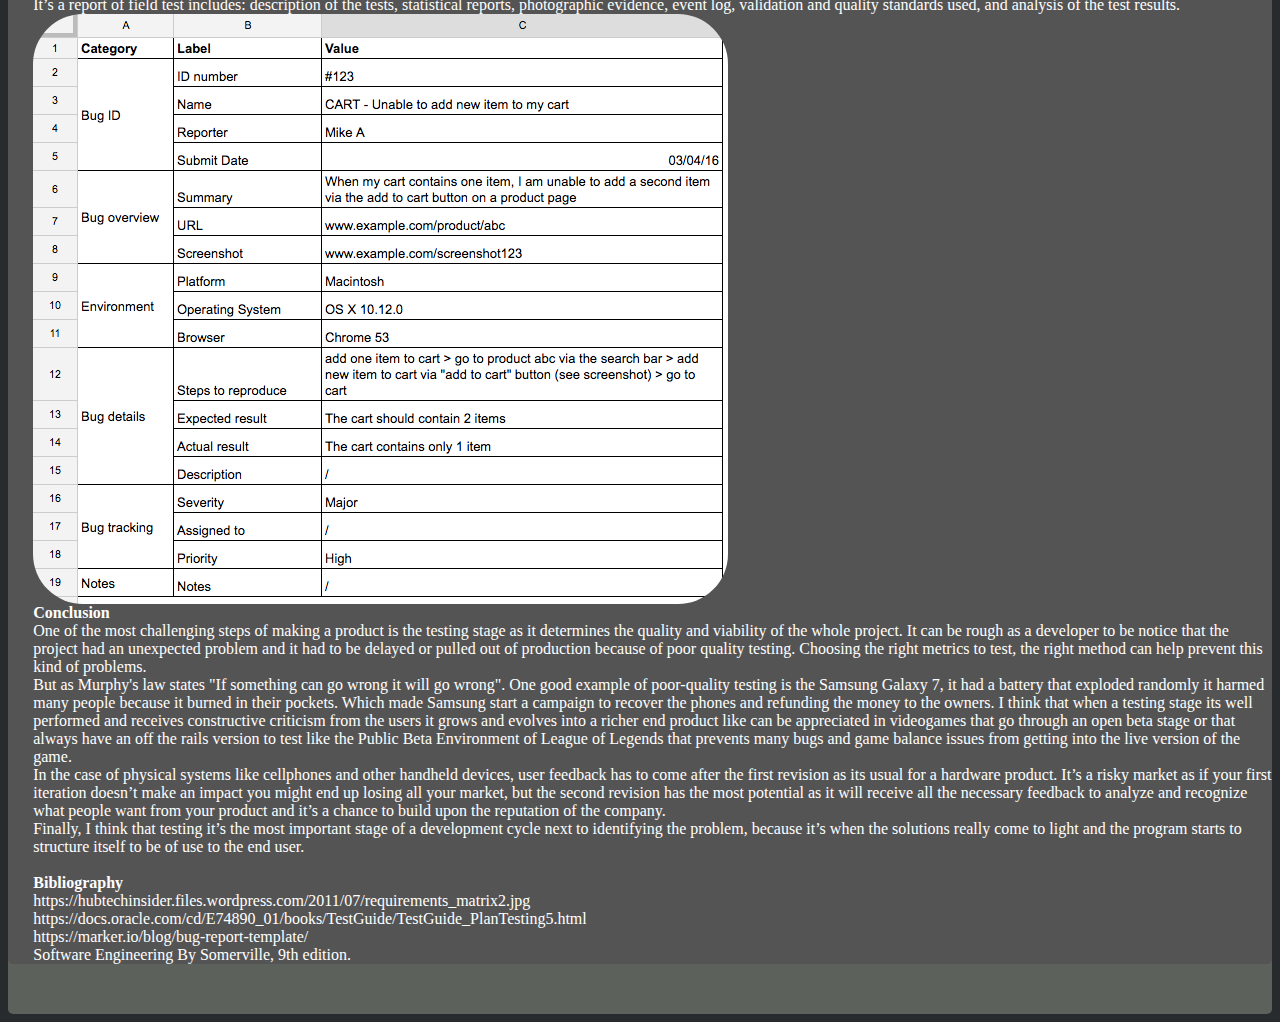
<file: pages/advprg/posts/essayu3.html>
<html>
<head>
  <meta charset="UTF-8">
  <meta name="viewport" content="width=device-width, initial-scale=1.0">
  <meta http-equiv="X-UA-Compatible" content="ie=edge">
  <title>Isaac's Blog | Essay Unit 3</title>
  <link rel="stylesheet" href="https://stackpath.bootstrapcdn.com/bootstrap/4.1.3/css/bootstrap.min.css" integrity="sha384-MCw98/SFnGE8fJT3GXwEOngsV7Zt27NXFoaoApmYm81iuXoPkFOJwJ8ERdknLPMO" crossorigin="anonymous">
  <!--script src="main.js"></script-->
  <link rel="stylesheet" href="../../../css/isaacss.css">
</head>
<body class="headus">
 <div class="container topmargin">
   <div class="row mainheader">
     <div class="col align-self-center">
       <h1 class="maintext"><font>Isaac's Blog</font></h1>
     </div>
   </div>
   <div class="row igrey" onclick="">
     <a class="simple" href="https://isaacupy.github.io/blog/"><div id="home" class="col-sm whiteborder" style="">
       <font><strong>Main Page</strong></font>
     </div></a>
     <a class="simple" href="https://isaacupy.github.io/blog/pages/creativity.html"><div id="nora" class="col-sm whiteborder">
       <font><strong>Cognitive Skills & Creativity</strong></font>
     </div></a>
     <a class="simple" href="https://isaacupy.github.io/blog/pages/advprg.html"><div id="progra" class="col-sm whiteborder" onclick="">
       <font><strong>Advanced Programming</strong></font>
     </div></a>
   </div>
 </div>
 <div class="container corpus">
   <div id="mainboy">
     <h2><font>Software Testing</font></h2>
     <p class="pheader"><font>Author: Isaac Kuri</font></p>
     <p class="pbody"><font>
       <strong>Summary</strong><br>
 The following text will aim to inform the reader how a software is validated via various methods of testing throughtout various stages of the developer process. In our scope we will also cover types of testing, how to format and present the testing results.  <br>
 <strong>Keywords:</strong> Software, Validation, Testing, Quality, Metrics. <br><br>
 <strong>Introduction</strong><br>
 Around the industry there are many validation processes that make the products you acquire be a tool or a toy or in this case software, they have a consistent quality and functionality. How can engineers achieve such quality? The answer lays in their methods of testing and quality insurance. <br>
 The quality of a product is determined by the strictness of the requirements and how effective the tests are in measuring the requirement’s performance. If a testing method is not proper for the requirement then it may pass or be rejected when in reality it should not be the case. <br>
 Proper ways of testing should be determined by a well-informed team or with the advice of experts in such areas. It is important to know that as software has influence in most areas of humanities knowledge the developer team may encounter a problem out of their scope or worse not even notice it and carry it over the integrity of the project. <br>
 Keeping in mind these concepts and ideas I am ready to introduce you to the world of software testing which at first glance might seem like just looking at code all day but is like trying to break your own work, maybe by taking it to the limits or by doing just random things all of these while recording and evaluating the results. <br><br>
 <strong>Validation Techniques</strong><br>
 	<strong>Testing</strong><br>
 	Why should we test a program? We test a program because we want to demonstrate 	that it is doing what its supposed to do. Testing usually implies the use of artificial data	that checks to help identify errors, anomalies or vulnerabilities of the program. <br>
 Software testing has two distinct goals. First is to prove to the developer and the customer that the software meets its requirements. Second to discover contexts in which the software misbehaves or doesn’t meet the declared requirements. <br>
 Testing is done throughout many stages of the life cycle of a software and goes beyond deployment: <br>
 <strong>Development testing</strong><br>
 During this stage the program is being developed and most of the testing here will involve on the march test because each function, class and UI is being created from scratch or based on a model. Software testing can be structured in a base-to-top three parting from single units to the whole system. Let’s have a brief taste of each branch:<br>
 <i>Unit testing</i><br>
 This stage is the base for all the incoming tests, during this stage the program’s individual units are tested. Each individual must reach a goal, for that it is important to make sequences to get to those goals. For example: Testing a Pythagorean function <br>
 def Pythagorean(a,b) {<br>
 c = (a**2 + b**2)**(1/2)<br>
 return c <br>
 } <br>
 As the programmer you are expecting this function to return the hypotenuse of a triangle, a test sequence can be as simple as: call Pythagorean() then input a = sqrt(-2), b= 1, then record output. In this occasion the Pythagorean function would return an error because we would introduce imaginary numbers to the function which is out of the scope of the functions purpose. These also helps to set de boundaries of the function (an interval of valid values). <br>
 <i>Component testing</i><br>
 Then we have component testing which just implies that each individual unit should be tested in a synchronous manner. For example calling back to the Pythagorean function we can use it on a simple html interface with a button and two textbox-inputs. A component test would be to write a number in each input, and then call the Pythagorean function, click the button, and see what happens.
 <i>System testing</i><br>
 Lastly, we have system testing which implies that some or all the components in the system are integrated and tested as a whole. For example, in our Pythagorean page lets suppose that we uploaded it to a server and now has a domain. A system test would include our last component test with some addition las steps like inputting the domain to a browser, doing the component test, checking that the server receives the information, closing the page. <br>
 <strong>Release Testing</strong><br>
 When doing release testing the aim is for a tester team to test a complete version of the program and confirm that the whole system is working as intended and meets the requirements. For example: A videogame closed beta, which is used by developer teams to test and showcase future releases of games. <br>
 <strong>User Testing</strong><br>
 And the last phase is the user testing this is when the developer team has a product for the users or potentials user to test the program in their own environment like his own pc, cellphone, etc. An example is the open beta phase of a game when is released to the public for feedback. <br><br>
 <strong>Software Quality Testing</strong><br>
 There are many things to test, as so many ways have been developed for software testing:<br>
 <strong>Functionality</strong><br>
 When testing functionality, it is important to do a test-driven development. According to Software Engineering by Somerville, the steps are the following:<br>
 First, star by identifying the increment functionality that is required. This step refers to find the problem and apply your solution. <br>
 Second, write a test for the subjected functionality and implement an automated test. For example, test for expected values and have a way to determine if it failed or not. <br>
 Third, run the test along with all other test that have been implemented. This is so you can prove that the applied solution is taking effect on the whole process because the system should fail without it. <br>
 Fourth, implement the functionality and re-run the test. <br>
 Fifth, once all tests run successfully, move on to implementing the next chunk of functionality. <br>
 <strong>Integration</strong><br>
 This is a systematic technique for constructing the software architecture, it is used to uncover errors associated with interfacing. As it is being tested while being constructed. With the objective of applying unit-tested components to the program. <br>
 There are two approach to integration:<br>
 Top-down which starts the program from one component and divides into many other branches, in a three model. And the bottom-up which parts from many components until it reaches only one individual which has a relationship with all the other components. <br>
 <strong>Penetration</strong><br>
 Penetration it’s a way to check for the security of the program, trying to get into the program without implicit permission. For example: Entering a database without permission, via hacking or code injection. <br>
 <strong>White & Black box</strong><br>
 The black and white box methods have a big contrast with each other hence the names. <br>
 Lets first start with the White-box testing method, the main idea behind the white-box is to test for every scenario in the code. This implies that each functionality has been tested at least once, all ifs have been checked, all the boundaries have been checked, data structures, etc. This is usually done by the developers during the development testing. <br>
 Then we have the Black-box testing method, this method focuses on all the external factors of the program like incorrect or missing functions, interface errors and glitches, errors in data structures, performance, booting and closing errors, etc. This method gets apart from the internal approach of the white-box and looks for external factors that can affect the system. <br>
 <strong>Smoke & Monkey testing</strong><br>
 Smoke testing to test the system on certain boundaries of load, this kind of test usually reflects the limits of the language that the program is being coded on and the limitations of the hardware. For example, when performing an overclock to a personal computer as a stress-test we use programs like Prime95 to check CPU stability. <br>
 And finally monkey testing, this usually refers to test for random or unlikely actions. Like throwing a punch to a screen, or inputting trash-values to a program. <br><br>
 <strong>Quality Metrics</strong><br>
 Quality Metrics are the results of the testing process and they are recorded on a document called Test planning. The format of this document can differ between software projects but, it must include the following elements: Requirements matrix, program code, applied purification methodology report, test cases and error analysis. <br>
 <strong>Requirement matrix</strong><br>
 It’s a table used to list the requirement, requirement type, description, etc.<br>
 <img class="col-md round" src="../../../img/matrix.jpg"></img><br>
 <strong>Test cases</strong><br>
 It’s a list of the test cases that will be implemented on the test process. <br>
 <img class="col-md round" src="../../../img/testcases.gif"></img><br>
 <strong>Error analysis documents</strong><br>
 It’s a report of field test includes: description of the tests, statistical reports, photographic evidence, event log, validation and quality standards used, and analysis of the test results.
 <img class="col-md round" src="../../../img/erroranal.png"></img><br>
 <strong>Conclusion</strong><br>
 One of the most challenging steps of making a product is the testing stage as it determines the quality and viability of the whole project. It can be rough as a developer to be notice that the project had an unexpected problem and it had to be delayed or pulled out of production because of poor quality testing. Choosing the right metrics to test, the right method can help prevent this kind of problems. <br>

 But as Murphy's law states "If something can go wrong it will go wrong".
 One good example of poor-quality testing is the Samsung Galaxy 7, it had a battery that exploded randomly it harmed many people because it burned in their pockets. Which made Samsung start a campaign to recover the phones and refunding the money to the owners.
 I think that when a testing stage its well performed and receives constructive criticism from the users it grows and evolves into a richer end product like can be appreciated in videogames that go through an open beta stage or that always have an off the rails version to test like the Public Beta Environment of League of Legends that prevents many bugs and game balance issues from getting into the live version of the game. <br>

 In the case of physical systems like cellphones and other handheld devices, user feedback has to come after the first revision as its usual for a hardware product. It’s a risky market as if your first iteration doesn’t make an impact you might end up losing all your market, but the second revision has the most potential as it will receive all the necessary feedback to analyze and recognize what people want from your product and it’s a chance to build upon the reputation of the company.<br>

 Finally, I think that testing it’s the most important stage of a development cycle next to identifying the problem, because it’s when the solutions really come to light and the program starts to structure itself to be of use to the end user.<br><br>
 <strong>Bibliography</strong><br>
 https://hubtechinsider.files.wordpress.com/2011/07/requirements_matrix2.jpg<br>
 https://docs.oracle.com/cd/E74890_01/books/TestGuide/TestGuide_PlanTesting5.html<br>
 https://marker.io/blog/bug-report-template/<br>
 Software Engineering By Somerville, 9th edition.


     </font></p>
   </div>
 </div>
</body>
</html>
</file>
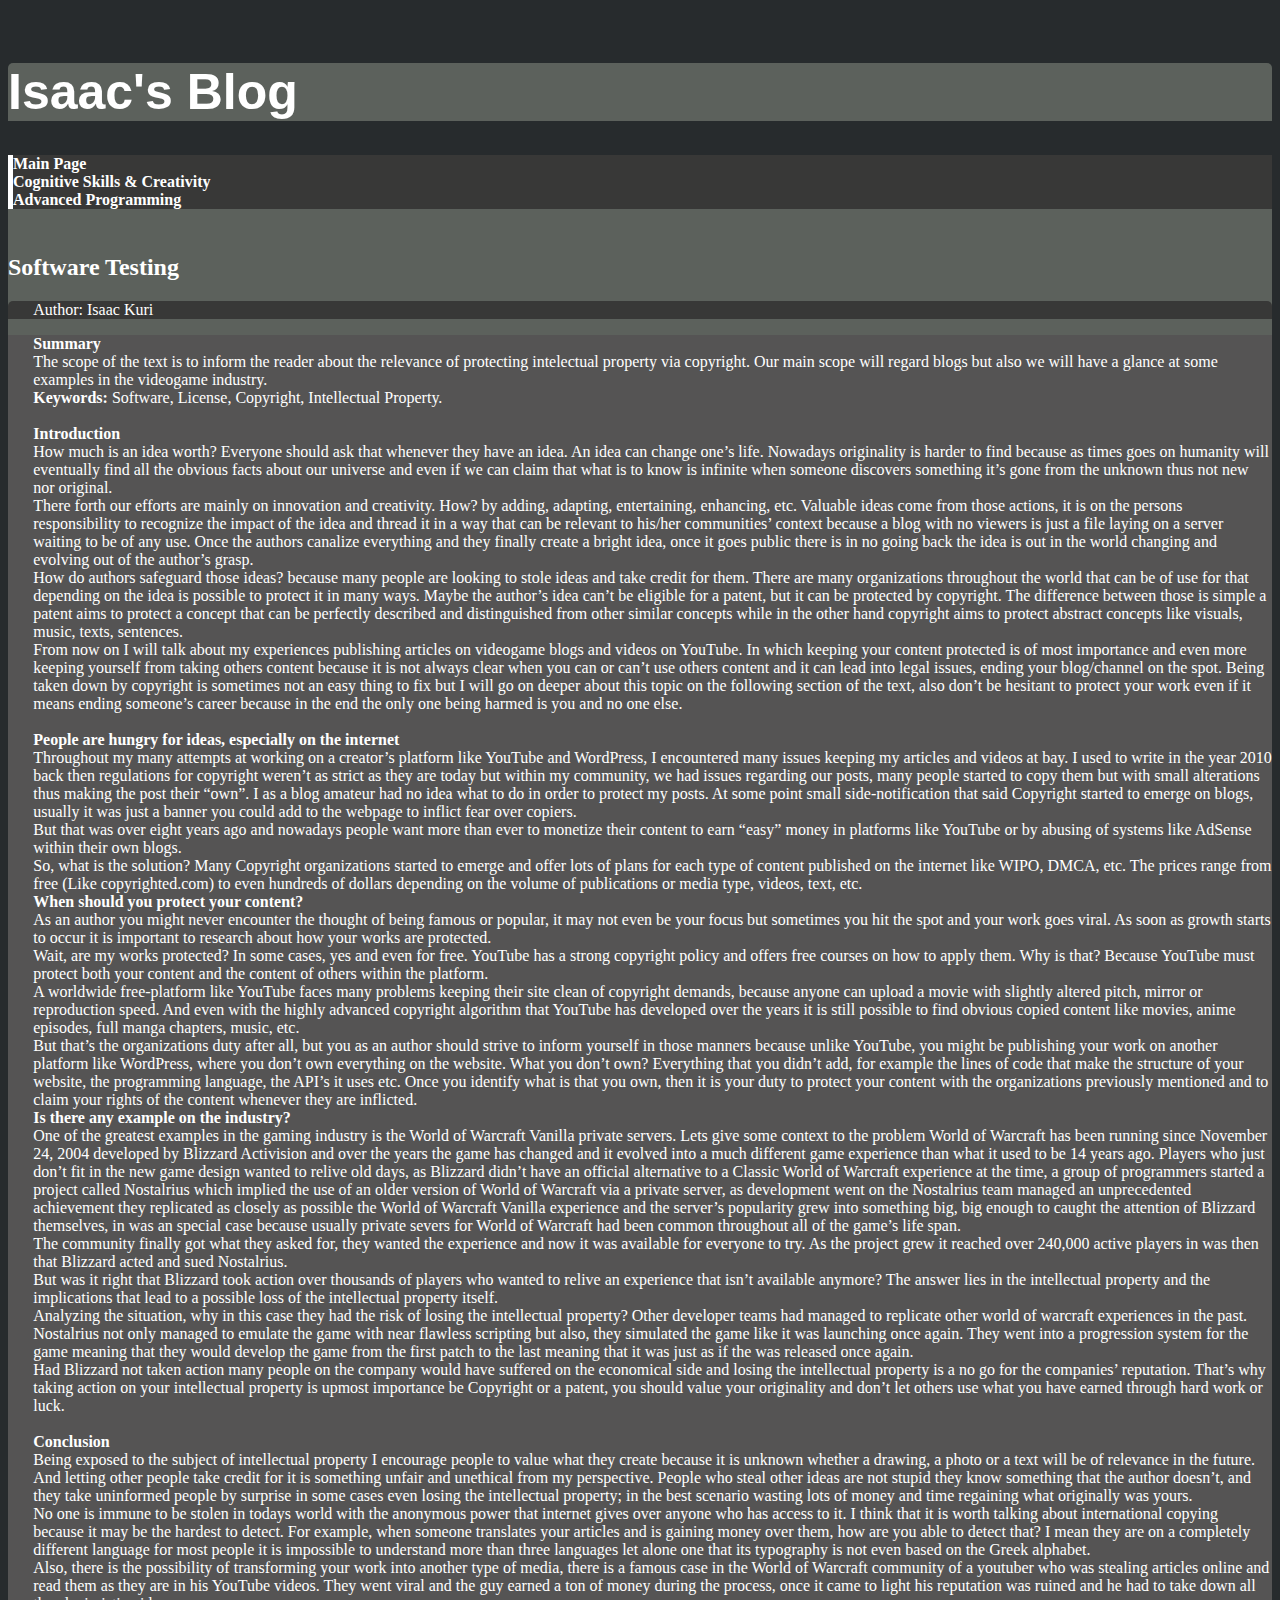
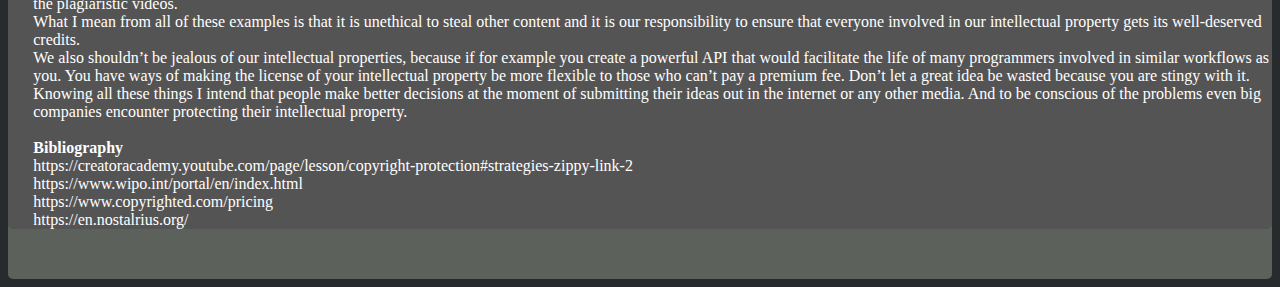
<file: pages/advprg/posts/essayu4.html>
<html>
<head>
  <meta charset="UTF-8">
  <meta name="viewport" content="width=device-width, initial-scale=1.0">
  <meta http-equiv="X-UA-Compatible" content="ie=edge">
  <title>Isaac's Blog | Essay Unit 4</title>
  <link rel="stylesheet" href="https://stackpath.bootstrapcdn.com/bootstrap/4.1.3/css/bootstrap.min.css" integrity="sha384-MCw98/SFnGE8fJT3GXwEOngsV7Zt27NXFoaoApmYm81iuXoPkFOJwJ8ERdknLPMO" crossorigin="anonymous">
  <!--script src="main.js"></script-->
  <link rel="stylesheet" href="../../../css/isaacss.css">
</head>
<body class="headus">
 <div class="container topmargin">
   <div class="row mainheader">
     <div class="col align-self-center">
       <h1 class="maintext"><font>Isaac's Blog</font></h1>
     </div>
   </div>
   <div class="row igrey" onclick="">
     <a class="simple" href="https://isaacupy.github.io/blog/"><div id="home" class="col-sm whiteborder" style="">
       <font><strong>Main Page</strong></font>
     </div></a>
     <a class="simple" href="https://isaacupy.github.io/blog/pages/creativity.html"><div id="nora" class="col-sm whiteborder">
       <font><strong>Cognitive Skills & Creativity</strong></font>
     </div></a>
     <a class="simple" href="https://isaacupy.github.io/blog/pages/advprg.html"><div id="progra" class="col-sm whiteborder" onclick="">
       <font><strong>Advanced Programming</strong></font>
     </div></a>
   </div>
 </div>
 <div class="container corpus">
   <div id="mainboy">
     <h2><font>Software Testing</font></h2>
     <p class="pheader"><font>Author: Isaac Kuri</font></p>
     <p class="pbody"><font>
      <strong>Summary</strong><br>
      The scope of the text is to inform the reader about the relevance of protecting intelectual property via copyright. Our
      main scope will regard blogs but also we will have a glance at some examples in the videogame industry. <br>
      <strong>Keywords:</strong> Software, License, Copyright, Intellectual Property. <br><br>
      <strong>Introduction</strong><br>
      How much is an idea worth? Everyone should ask that whenever they have an idea. An idea can change one’s life. Nowadays
      originality is harder to find because as times goes on humanity will eventually find all the obvious facts about our
      universe and even if we can claim that what is to know is infinite when someone discovers something it’s gone from the
      unknown thus not new nor original. <br>
      There forth our efforts are mainly on innovation and creativity. How? by adding, adapting, entertaining, enhancing,
      etc. Valuable ideas come from those actions, it is on the persons responsibility to recognize the impact of the idea
      and thread it in a way that can be relevant to his/her communities’ context because a blog with no viewers is just a
      file laying on a server waiting to be of any use. Once the authors canalize everything and they finally create a bright
      idea, once it goes public there is in no going back the idea is out in the world changing and evolving out of the
      author’s grasp. <br>
      How do authors safeguard those ideas? because many people are looking to stole ideas and take credit for them. There
      are many organizations throughout the world that can be of use for that depending on the idea is possible to protect it
      in many ways. Maybe the author’s idea can’t be eligible for a patent, but it can be protected by copyright. The
      difference between those is simple a patent aims to protect a concept that can be perfectly described and distinguished
      from other similar concepts while in the other hand copyright aims to protect abstract concepts like visuals, music,
      texts, sentences. <br>
      From now on I will talk about my experiences publishing articles on videogame blogs and videos on YouTube. In which
      keeping your content protected is of most importance and even more keeping yourself from taking others content because
      it is not always clear when you can or can’t use others content and it can lead into legal issues, ending your
      blog/channel on the spot. Being taken down by copyright is sometimes not an easy thing to fix but I will go on deeper
      about this topic on the following section of the text, also don’t be hesitant to protect your work even if it means
      ending someone’s career because in the end the only one being harmed is you and no one else. <br><br>
      <strong>People are hungry for ideas, especially on the internet </strong><br>
      Throughout my many attempts at working on a creator’s platform like YouTube and WordPress, I encountered many issues
      keeping my articles and videos at bay. I used to write in the year 2010 back then regulations for copyright weren’t as
      strict as they are today but within my community, we had issues regarding our posts, many people started to copy them
      but with small alterations thus making the post their “own”. I as a blog amateur had no idea what to do in order to
      protect my posts. At some point small side-notification that said Copyright started to emerge on blogs, usually it was
      just a banner you could add to the webpage to inflict fear over copiers. <br>
      But that was over eight years ago and nowadays people want more than ever to monetize their content to earn “easy”
      money in platforms like YouTube or by abusing of systems like AdSense within their own blogs. <br>
      So, what is the solution? Many Copyright organizations started to emerge and offer lots of plans for each type of
      content published on the internet like WIPO, DMCA, etc. The prices range from free (Like copyrighted.com) to even
      hundreds of dollars depending on the volume of publications or media type, videos, text, etc. <br>
      <strong>When should you protect your content? </strong><br>
      As an author you might never encounter the thought of being famous or popular, it may not even be your focus but
      sometimes you hit the spot and your work goes viral. As soon as growth starts to occur it is important to research
      about how your works are protected. <br>
      Wait, are my works protected? In some cases, yes and even for free. YouTube has a strong copyright policy and offers
      free courses on how to apply them. Why is that? Because YouTube must protect both your content and the content of
      others within the platform. <br>
      A worldwide free-platform like YouTube faces many problems keeping their site clean of copyright demands, because
      anyone can upload a movie with slightly altered pitch, mirror or reproduction speed. And even with the highly advanced
      copyright algorithm that YouTube has developed over the years it is still possible to find obvious copied content like
      movies, anime episodes, full manga chapters, music, etc. <br>
      But that’s the organizations duty after all, but you as an author should strive to inform yourself in those manners
      because unlike YouTube, you might be publishing your work on another platform like WordPress, where you don’t own
      everything on the website. What you don’t own? Everything that you didn’t add, for example the lines of code that make
      the structure of your website, the programming language, the API’s it uses etc. Once you identify what is that you own,
      then it is your duty to protect your content with the organizations previously mentioned and to claim your rights of
      the content whenever they are inflicted. <br>
      <strong>Is there any example on the industry? </strong><br>
      One of the greatest examples in the gaming industry is the World of Warcraft Vanilla private servers. Lets give some
      context to the problem World of Warcraft has been running since November 24, 2004 developed by Blizzard Activision and
      over the years the game has changed and it evolved into a much different game experience than what it used to be 14
      years ago. Players who just don’t fit in the new game design wanted to relive old days, as Blizzard didn’t have an
      official alternative to a Classic World of Warcraft experience at the time, a group of programmers started a project
      called Nostalrius which implied the use of an older version of World of Warcraft via a private server, as development
      went on the Nostalrius team managed an unprecedented achievement they replicated as closely as possible the World of
      Warcraft Vanilla experience and the server’s popularity grew into something big, big enough to caught the attention of
      Blizzard themselves, in was an special case because usually private severs for World of Warcraft had been common
      throughout all of the game’s life span. <br>
      The community finally got what they asked for, they wanted the experience and now it was available for everyone to try.
      As the project grew it reached over 240,000 active players in was then that Blizzard acted and sued Nostalrius. <br>
      But was it right that Blizzard took action over thousands of players who wanted to relive an experience that isn’t
      available anymore? The answer lies in the intellectual property and the implications that lead to a possible loss of
      the intellectual property itself. <br>
      Analyzing the situation, why in this case they had the risk of losing the intellectual property? Other developer teams
      had managed to replicate other world of warcraft experiences in the past. Nostalrius not only managed to emulate the
      game with near flawless scripting but also, they simulated the game like it was launching once again. They went into a
      progression system for the game meaning that they would develop the game from the first patch to the last meaning that
      it was just as if the was released once again. <br>
      Had Blizzard not taken action many people on the company would have suffered on the economical side and losing the
      intellectual property is a no go for the companies’ reputation. That’s why taking action on your intellectual property
      is upmost importance be Copyright or a patent, you should value your originality and don’t let others use what you have
      earned through hard work or luck. <br><br>
      <strong>Conclusion</strong><br>
      Being exposed to the subject of intellectual property I encourage people to value what they create because it is
      unknown whether a drawing, a photo or a text will be of relevance in the future. And letting other people take credit
      for it is something unfair and unethical from my perspective. People who steal other ideas are not stupid they know
      something that the author doesn’t, and they take uninformed people by surprise in some cases even losing the
      intellectual property; in the best scenario wasting lots of money and time regaining what originally was yours. <br>
      No one is immune to be stolen in todays world with the anonymous power that internet gives over anyone who has access
      to it. I think that it is worth talking about international copying because it may be the hardest to detect. For
      example, when someone translates your articles and is gaining money over them, how are you able to detect that? I mean
      they are on a completely different language for most people it is impossible to understand more than three languages
      let alone one that its typography is not even based on the Greek alphabet. <br>
      Also, there is the possibility of transforming your work into another type of media, there is a famous case in the
      World of Warcraft community of a youtuber who was stealing articles online and read them as they are in his YouTube
      videos. They went viral and the guy earned a ton of money during the process, once it came to light his reputation was
      ruined and he had to take down all the plagiaristic videos. <br>
      What I mean from all of these examples is that it is unethical to steal other content and it is our responsibility to
      ensure that everyone involved in our intellectual property gets its well-deserved credits. <br>
      We also shouldn’t be jealous of our intellectual properties, because if for example you create a powerful API that
      would facilitate the life of many programmers involved in similar workflows as you. You have ways of making the license
      of your intellectual property be more flexible to those who can’t pay a premium fee. Don’t let a great idea be wasted
      because you are stingy with it. <br>
      Knowing all these things I intend that people make better decisions at the moment of submitting their ideas out in the
      internet or any other media. And to be conscious of the problems even big companies encounter protecting their
      intellectual property.
      <br><br>
      <strong>Bibliography</strong><br>
      https://creatoracademy.youtube.com/page/lesson/copyright-protection#strategies-zippy-link-2 <br>
      https://www.wipo.int/portal/en/index.html <br>
      https://www.copyrighted.com/pricing <br>
      https://en.nostalrius.org/ <br>

     </font></p>
   </div>
 </div>
</body>
</html>
</file>
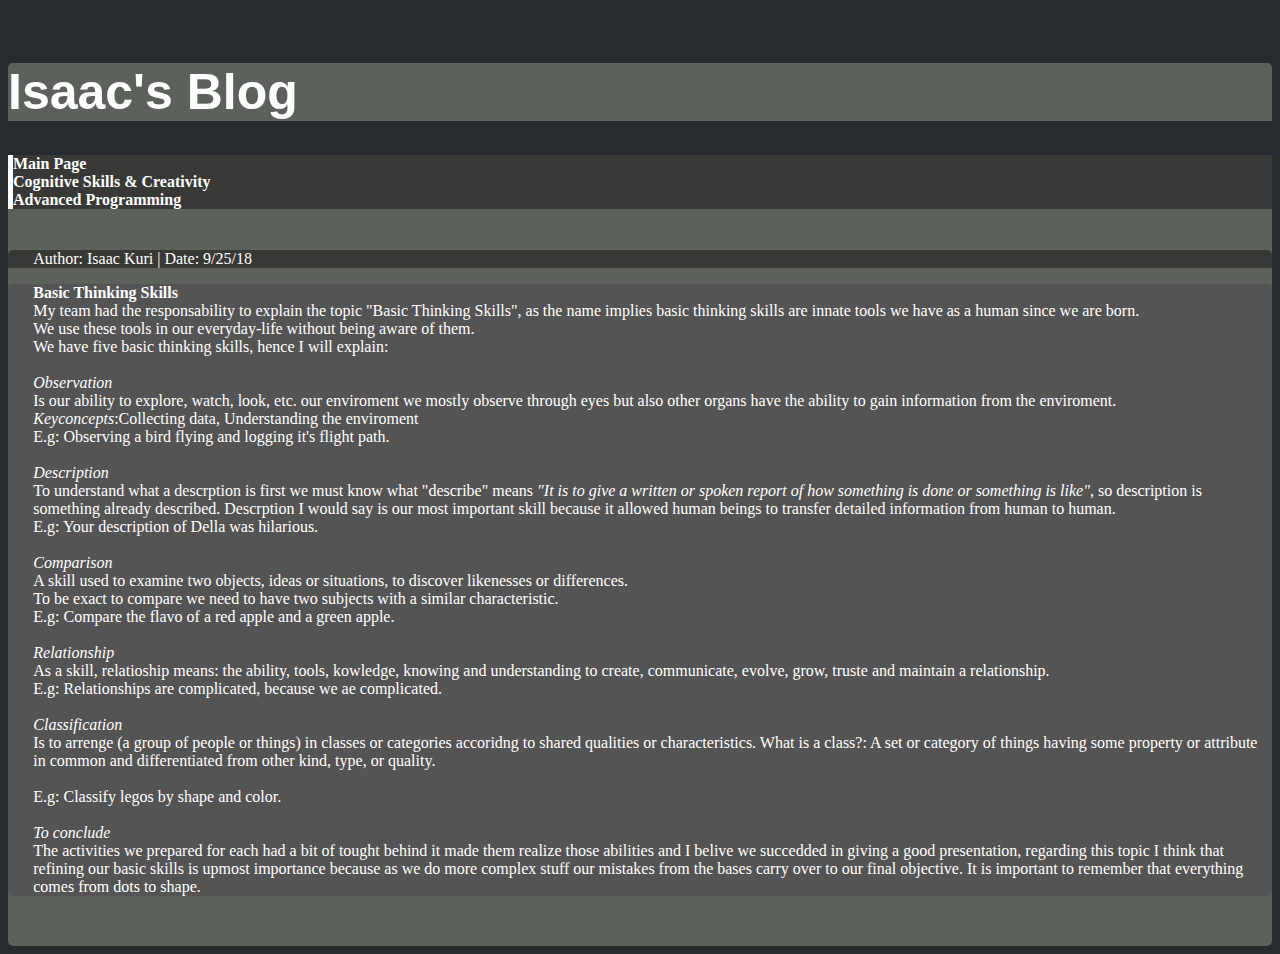
<file: pages/creativity/posts/basic_thinking_skills.html>
<html>
<head>
  <meta charset="UTF-8">
  <meta name="viewport" content="width=device-width, initial-scale=1.0">
  <meta http-equiv="X-UA-Compatible" content="ie=edge">
  <title>Isaac's Blog | Basic Thinking Skills</title>
  <link rel="stylesheet" href="https://stackpath.bootstrapcdn.com/bootstrap/4.1.3/css/bootstrap.min.css" integrity="sha384-MCw98/SFnGE8fJT3GXwEOngsV7Zt27NXFoaoApmYm81iuXoPkFOJwJ8ERdknLPMO" crossorigin="anonymous">
  <!--script src="main.js"></script-->
  <link rel="stylesheet" href="../../../css/isaacss.css">
</head>
<body class="headus">
 <div class="container topmargin">
   <div class="row mainheader">
     <div class="col align-self-center">
       <h1 class="maintext"><font>Isaac's Blog</font></h1>
     </div>
   </div>
   <div class="row igrey">
     <a class="simple" href="https://isaacupy.github.io/blog/"><div id="home" class="col-sm whiteborder" style="">
       <font><strong>Main Page</strong></font>
     </div></a>
     <a class="simple" href="https://isaacupy.github.io/blog/pages/creativity.html"><div id="nora" class="col-sm whiteborder">
       <font><strong>Cognitive Skills & Creativity</strong></font>
     </div></a>
     <a class="simple" href="https://isaacupy.github.io/blog/pages/advprg.html"><div id="progra" class="col-sm whiteborder" onclick="">
       <font><strong>Advanced Programming</strong></font>
     </div></a>
   </div>
 </div>
 <div class="container corpus">
   <div id="mainboy">
     <p class="pheader"><font>Author: Isaac Kuri | Date: 9/25/18</font></p>
     <p class="ppost"><font>
       <strong>Basic Thinking Skills</strong><br>
       My team had the responsability to explain the topic "Basic Thinking Skills",
       as the name implies basic thinking skills are innate tools we have as a human
       since we are born. <br>
       We use these tools in our everyday-life without being aware of them. <br>
       We have five basic thinking skills, hence I will explain:<br><br>
       <i>Observation</i><br>
       Is our ability to explore, watch, look, etc. our enviroment we mostly observe through
       eyes but also other organs have the ability to gain information from the enviroment.<br>
       <i>Keyconcepts</i>:Collecting data, Understanding the enviroment <br>
       E.g: Observing a bird flying and logging it's flight path.<br><br>
       <i>Description</i><br>
       To understand what a descrption is first we must know what "describe" means
       <i>"It is to give a written or spoken report of how something is done or
        something is like"</i>, so description is something already described.
        Descrption I would say is our most important skill because it
        allowed human beings to transfer detailed information from human to human. <br>
        E.g: Your description of Della was hilarious. <br><br>
        <i>Comparison</i><br>
        A skill used to examine two objects, ideas or situations, to discover likenesses or differences.<br>
        To be exact to compare we need to have two subjects with a similar characteristic.<br>
        E.g: Compare the flavo of a red apple and a green apple. <br><br>
        <i>Relationship</i><br>
        As a skill, relatioship means: the ability, tools, kowledge, knowing and understanding to create,
        communicate, evolve, grow, truste and maintain a relationship. <br>
        E.g: Relationships are complicated, because we ae complicated.<br><br>
        <i>Classification</i><br>
        Is to arrenge (a group of people or things) in classes or categories accoridng to shared
        qualities or characteristics. What is a class?: A set or category of things having
        some property or attribute in common and differentiated from other kind, type, or quality.<br><br>
        E.g: Classify legos by shape and color.<br><br>
        <i>To conclude</i><br>
        The activities we prepared for each had a bit of tought behind it made them realize those abilities
        and I belive we succedded in giving a good presentation, regarding this topic I think that refining our
        basic skills is upmost importance because as we do more complex stuff our mistakes from the bases
        carry over to our final objective. It is important to remember that everything comes from dots to shape.
     </font></p>
   </div>
 </div>
</body>
</html>
</file>
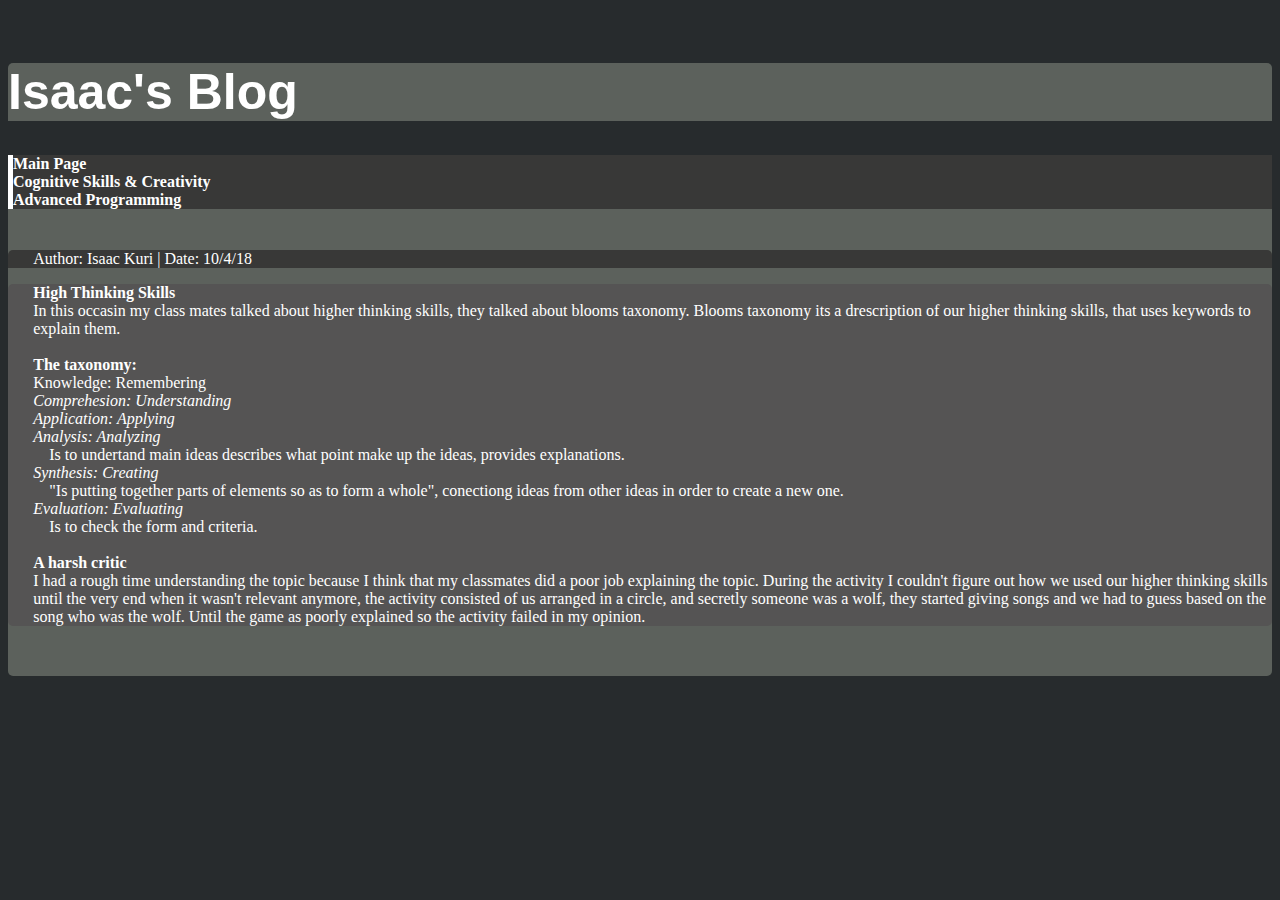
<file: pages/creativity/posts/high_thinking_skills.html>
<html>
<head>
  <meta charset="UTF-8">
  <meta name="viewport" content="width=device-width, initial-scale=1.0">
  <meta http-equiv="X-UA-Compatible" content="ie=edge">
  <title>Isaac's Blog | High Thinking Skills</title>
  <link rel="stylesheet" href="https://stackpath.bootstrapcdn.com/bootstrap/4.1.3/css/bootstrap.min.css" integrity="sha384-MCw98/SFnGE8fJT3GXwEOngsV7Zt27NXFoaoApmYm81iuXoPkFOJwJ8ERdknLPMO" crossorigin="anonymous">
  <!--script src="main.js"></script-->
  <link rel="stylesheet" href="../../../css/isaacss.css">
</head>
<body class="headus">
 <div class="container topmargin">
   <div class="row mainheader">
     <div class="col align-self-center">
       <h1 class="maintext"><font>Isaac's Blog</font></h1>
     </div>
   </div>
   <div class="row igrey">
     <a class="simple" href="https://isaacupy.github.io/blog/"><div id="home" class="col-sm whiteborder" style="">
       <font><strong>Main Page</strong></font>
     </div></a>
     <a class="simple" href="https://isaacupy.github.io/blog/pages/creativity.html"><div id="nora" class="col-sm whiteborder">
       <font><strong>Cognitive Skills & Creativity</strong></font>
     </div></a>
     <a class="simple" href="https://isaacupy.github.io/blog/pages/advprg.html"><div id="progra" class="col-sm whiteborder" onclick="">
       <font><strong>Advanced Programming</strong></font>
     </div></a>
   </div>
 </div>
 <div class="container corpus">
   <div id="mainboy">
     <p class="pheader"><font>Author: Isaac Kuri | Date: 10/4/18</font></p>
     <p class="ppost"><font>
       <strong>High Thinking Skills</strong><br>
       In this occasin my class mates talked about higher thinking skills,
       they talked about blooms taxonomy. Blooms taxonomy its a drescription of our
       higher thinking skills, that uses keywords to explain them.<br><br>
       <strong>The taxonomy:</strong><br>
       Knowledge: Remembering<br>
       <i>Comprehesion: Understanding<br></i>
       <i>Application: Applying<br></i>
       <i>Analysis: Analyzing<br></i>
	     &emsp;Is to undertand main ideas describes what point make up the ideas, provides explanations.<br>
       <i>Synthesis: Creating<br></i>
	     &emsp;"Is putting together parts of elements so as to form a whole", conectiong ideas from other
       ideas in order to create a new one.<br>
       <i>Evaluation: Evaluating<br></i>
	     &emsp;Is to check the form and criteria.<br><br>
       <strong>A harsh critic</strong><br>
       I had a rough time understanding the topic because I think that my classmates
       did a poor job explaining the topic. During the activity I couldn't figure out how
       we used our higher thinking skills until the very end when it wasn't relevant anymore,
       the activity consisted of us arranged in a circle, and secretly someone was a wolf,
       they started giving songs and we had to guess based on the song who was the wolf. Until
       the game as poorly explained so the activity failed in my opinion.
     </font></p>
   </div>
 </div>
</body>
</html>
</file>
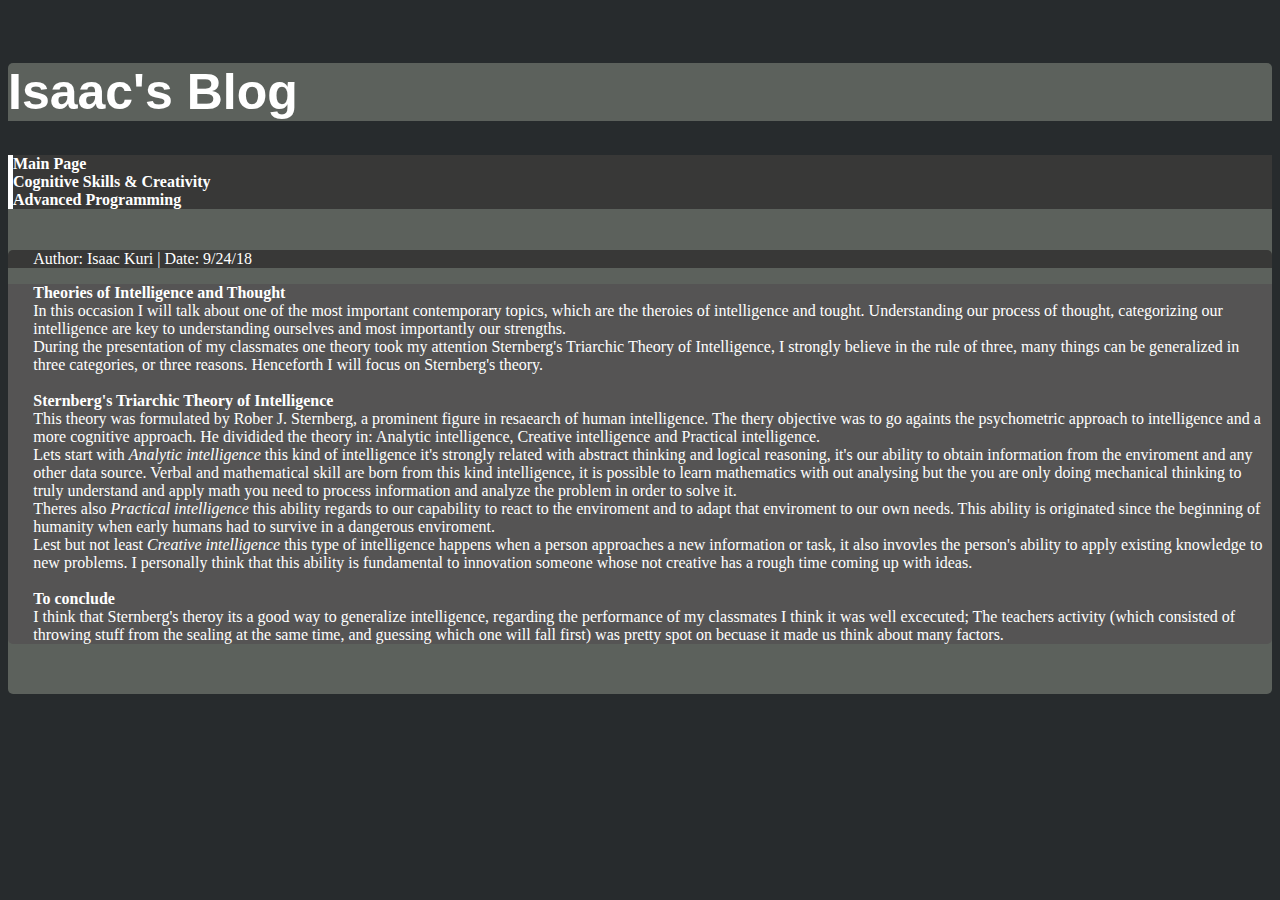
<file: pages/creativity/posts/theory_of_intelligence.html>
<html>
<head>
  <meta charset="UTF-8">
  <meta name="viewport" content="width=device-width, initial-scale=1.0">
  <meta http-equiv="X-UA-Compatible" content="ie=edge">
  <title>Isaac's Blog | Theories of intelligence and thought</title>
  <link rel="stylesheet" href="https://stackpath.bootstrapcdn.com/bootstrap/4.1.3/css/bootstrap.min.css" integrity="sha384-MCw98/SFnGE8fJT3GXwEOngsV7Zt27NXFoaoApmYm81iuXoPkFOJwJ8ERdknLPMO" crossorigin="anonymous">
  <!--script src="main.js"></script-->
  <link rel="stylesheet" href="../../../css/isaacss.css">
</head>
<body class="headus">
 <div class="container topmargin" style="">
   <div class="row mainheader">
     <div class="col align-self-center">
       <h1 class="maintext"><font>Isaac's Blog</font></h1>
     </div>
   </div>
   <div class="row igrey">
     <a class="simple" href="https://isaacupy.github.io/blog/"><div id="home" class="col-sm whiteborder" style="">
       <font><strong>Main Page</strong></font>
     </div></a>
     <a class="simple" href="https://isaacupy.github.io/blog/pages/creativity.html"><div id="nora" class="col-sm whiteborder">
       <font><strong>Cognitive Skills & Creativity</strong></font>
     </div></a>
     <a class="simple" href="https://isaacupy.github.io/blog/pages/advprg.html"><div id="progra" class="col-sm whiteborder" onclick="">
       <font><strong>Advanced Programming</strong></font>
     </div></a>
   </div>
 </div>
 <div class="container corpus">
   <div id="mainboy">
     <p class="pheader"><font>Author: Isaac Kuri | Date: 9/24/18 </font></p>
     <p class="pbody"><font>
      <strong>Theories of Intelligence and Thought</strong><br>
      In this occasion I will talk about one of the most important contemporary
      topics, which are the theroies of intelligence and tought. Understanding
      our process of thought, categorizing our intelligence are key to understanding
      ourselves and most importantly our strengths.<br>
      During the presentation of my classmates one theory took my attention Sternberg's Triarchic
      Theory of Intelligence, I strongly believe in the rule of three, many things can be
      generalized in three categories, or three reasons. Henceforth I will focus on
      Sternberg's theory.
      <br><br>
      <strong>Sternberg's Triarchic Theory of Intelligence</strong><br>
      This theory was formulated by Rober J. Sternberg, a prominent figure in resaearch
      of human intelligence. The thery objective was to go againts the psychometric approach
      to intelligence and a more cognitive approach. He dividided the theory in:
      Analytic intelligence, Creative intelligence and Practical intelligence.
      <br>
      Lets start with <i>Analytic intelligence</i> this kind of intelligence it's strongly
      related with abstract thinking and logical reasoning, it's our ability to obtain information
      from the enviroment and any other data source. Verbal and mathematical skill are born from
      this kind intelligence, it is possible to learn mathematics with out analysing but the you
      are only doing mechanical thinking to truly understand and apply math you need to process
      information and analyze the problem in order to solve it.<br>
      Theres also <i>Practical intelligence</i> this ability regards to our capability to react
      to the enviroment and to adapt that enviroment to our own needs. This ability is originated since
      the beginning of humanity when early humans had to survive in a dangerous enviroment. <br>
      Lest but not least <i>Creative intelligence</i> this type of intelligence happens when a person
      approaches a new information or task, it also invovles the person's ability to apply existing
      knowledge to new problems. I personally think that this ability is fundamental to innovation
      someone whose not creative has a rough time coming up with ideas. <br><br>
      <strong>To conclude</strong><br>
      I think that Sternberg's theroy its a good way to generalize intelligence, regarding the performance
      of my classmates I think it was well excecuted; The teachers activity (which consisted of throwing
      stuff from the sealing at the same time, and guessing which one will fall first) was pretty spot on
      becuase it made us think about many factors.
     </font></p>
   </div>
 </div>
</body>
</html>
</file>
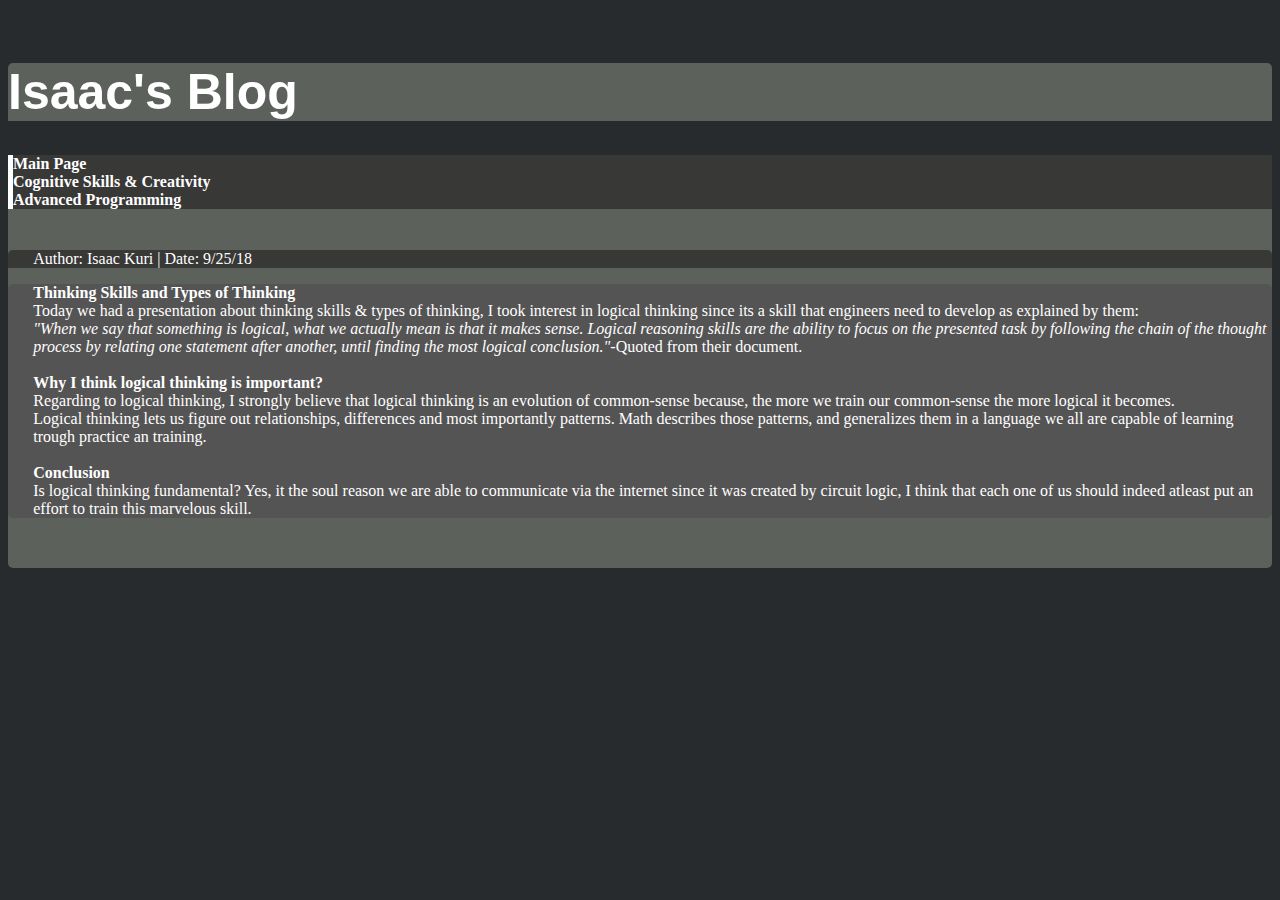
<file: pages/creativity/posts/thinking_skills.html>
<html>
<head>
  <meta charset="UTF-8">
  <meta name="viewport" content="width=device-width, initial-scale=1.0">
  <meta http-equiv="X-UA-Compatible" content="ie=edge">
  <title>Isaac's Blog | Thinking Skills</title>
  <link rel="stylesheet" href="https://stackpath.bootstrapcdn.com/bootstrap/4.1.3/css/bootstrap.min.css" integrity="sha384-MCw98/SFnGE8fJT3GXwEOngsV7Zt27NXFoaoApmYm81iuXoPkFOJwJ8ERdknLPMO" crossorigin="anonymous">
  <!--script src="main.js"></script-->
  <link rel="stylesheet" href="../../../css/isaacss.css">
</head>
<body class="headus">
 <div class="container topmargin">
   <div class="row mainheader">
     <div class="col align-self-center">
       <h1 class="maintext"><font>Isaac's Blog</font></h1>
     </div>
   </div>
   <div class="row igrey">
     <a class="simple" href="https://isaacupy.github.io/blog/"><div id="home" class="col-sm whiteborder" style="">
       <font><strong>Main Page</strong></font>
     </div></a>
     <a class="simple" href="https://isaacupy.github.io/blog/pages/creativity.html"><div id="nora" class="col-sm whiteborder">
       <font><strong>Cognitive Skills & Creativity</strong></font>
     </div></a>
     <a class="simple" href="https://isaacupy.github.io/blog/pages/advprg.html"><div id="progra" class="col-sm whiteborder" onclick="">
       <font><strong>Advanced Programming</strong></font>
     </div></a>
   </div>
 </div>
 <div class="container corpus">
   <div id="mainboy">
     <p class="pheader"><font>Author: Isaac Kuri | Date: 9/25/18</font></p>
     <p class="ppost"><font>
       <strong>Thinking Skills and Types of Thinking</strong><br>
       Today we had a presentation about thinking skills & types of thinking, I took interest in
       logical thinking since its a skill that engineers need to develop
       as explained by them:<br>
       <i>"When we say that something is logical, what we actually mean is that it makes sense.
       Logical reasoning skills are the ability to focus on the presented task by
       following the chain of the thought process by relating one statement after another,
       until finding the most logical conclusion."</i>-Quoted from their document.<br><br>
       <strong>Why I think logical thinking is important?</strong><br>
       Regarding to logical thinking, I strongly believe that logical thinking is an evolution
       of common-sense because, the more we train our common-sense the more logical it becomes.<br>
       Logical thinking lets us figure out relationships, differences and most importantly
       patterns. Math describes those patterns, and generalizes them in a language we all are
       capable of learning trough practice an training.<br><br>
       <strong>Conclusion</strong><br>
       Is logical thinking fundamental? Yes, it the soul reason we are able to communicate via
       the internet since it was created by circuit logic, I think that each one of us should indeed
       atleast put an effort to train this marvelous skill.
     </font></p>
   </div>
 </div>
</body>
</html>
</file>
<file: css/isaacss.css>
/*Estilos generales*/
font{
  color: white;
}
body.headus{
  background-color:#272b2d;
}
div.corpus{
  background-color:#5c615c;
  border-bottom-left-radius: 5px;
  border-bottom-right-radius: 5px;
  padding-top: 2%;
  padding-bottom: 2%;
}
.whiteborder{
  border-left: solid;
  border-left-color: white;
  border-left-width: 5px;
}
.roundbottom{
  border-bottom-left-radius: 5px;
  border-bottom-right-radius: 5px;
}
.roundtop{
  border-top-left-radius: 5px;
  border-top-right-radius: 5px;
}
img.round{
  border-radius: 50px;
}
.topmargin{
  margin-top: 5%;
}
.sandwichpad{
  padding-top: 2%;
  padding-bottom: 2%;
}
a.simple{
  background-color: #383837;
  color: inherit;
  text-decoration: none;
}
a:hover.simple{
  color:inherit;
  text-decoration:none;
  cursor:pointer;
}
/*Posts*/
.ppost{
  margin-bottom: 2%;
  padding-left: 2%;
  background-color: #555454;
  border-radius: 5px;
}
.pheader{
  margin-bottom: 0;
  padding-left: 2%;
  background-color:#383837;
  border-top-left-radius: 5px;
  border-top-right-radius: 5px;
}
.pbody{
  margin-bottom: 2%;
  padding-left: 2%;
  background-color: #555454;
  border-bottom-left-radius: 5px;
  border-bottom-right-radius: 5px;
}
.presume{
  margin-bottom: 2%;
  padding-left: 2%;
  background-color: #454545;
  border-top-right-radius: 5px;
  border-bottom-right-radius: 5px;
  border-left-style: solid;
  border-left-color: white;
  border-left-width: 5px;
}
.mainheader{
  border-top-left-radius: 5px;
  border-top-right-radius: 5px;
  background-color:#5c615c;
}
h1.maintext{
  font-family: arial;
  font-weight: bold;
  font-size: 50px;
}

/*Colores*/
.igrey{
  background-color:#383837;
}
.grey{
  background-color:#272b2d ;
}
.lgrey{
  background-color: grey;
}
</file>
